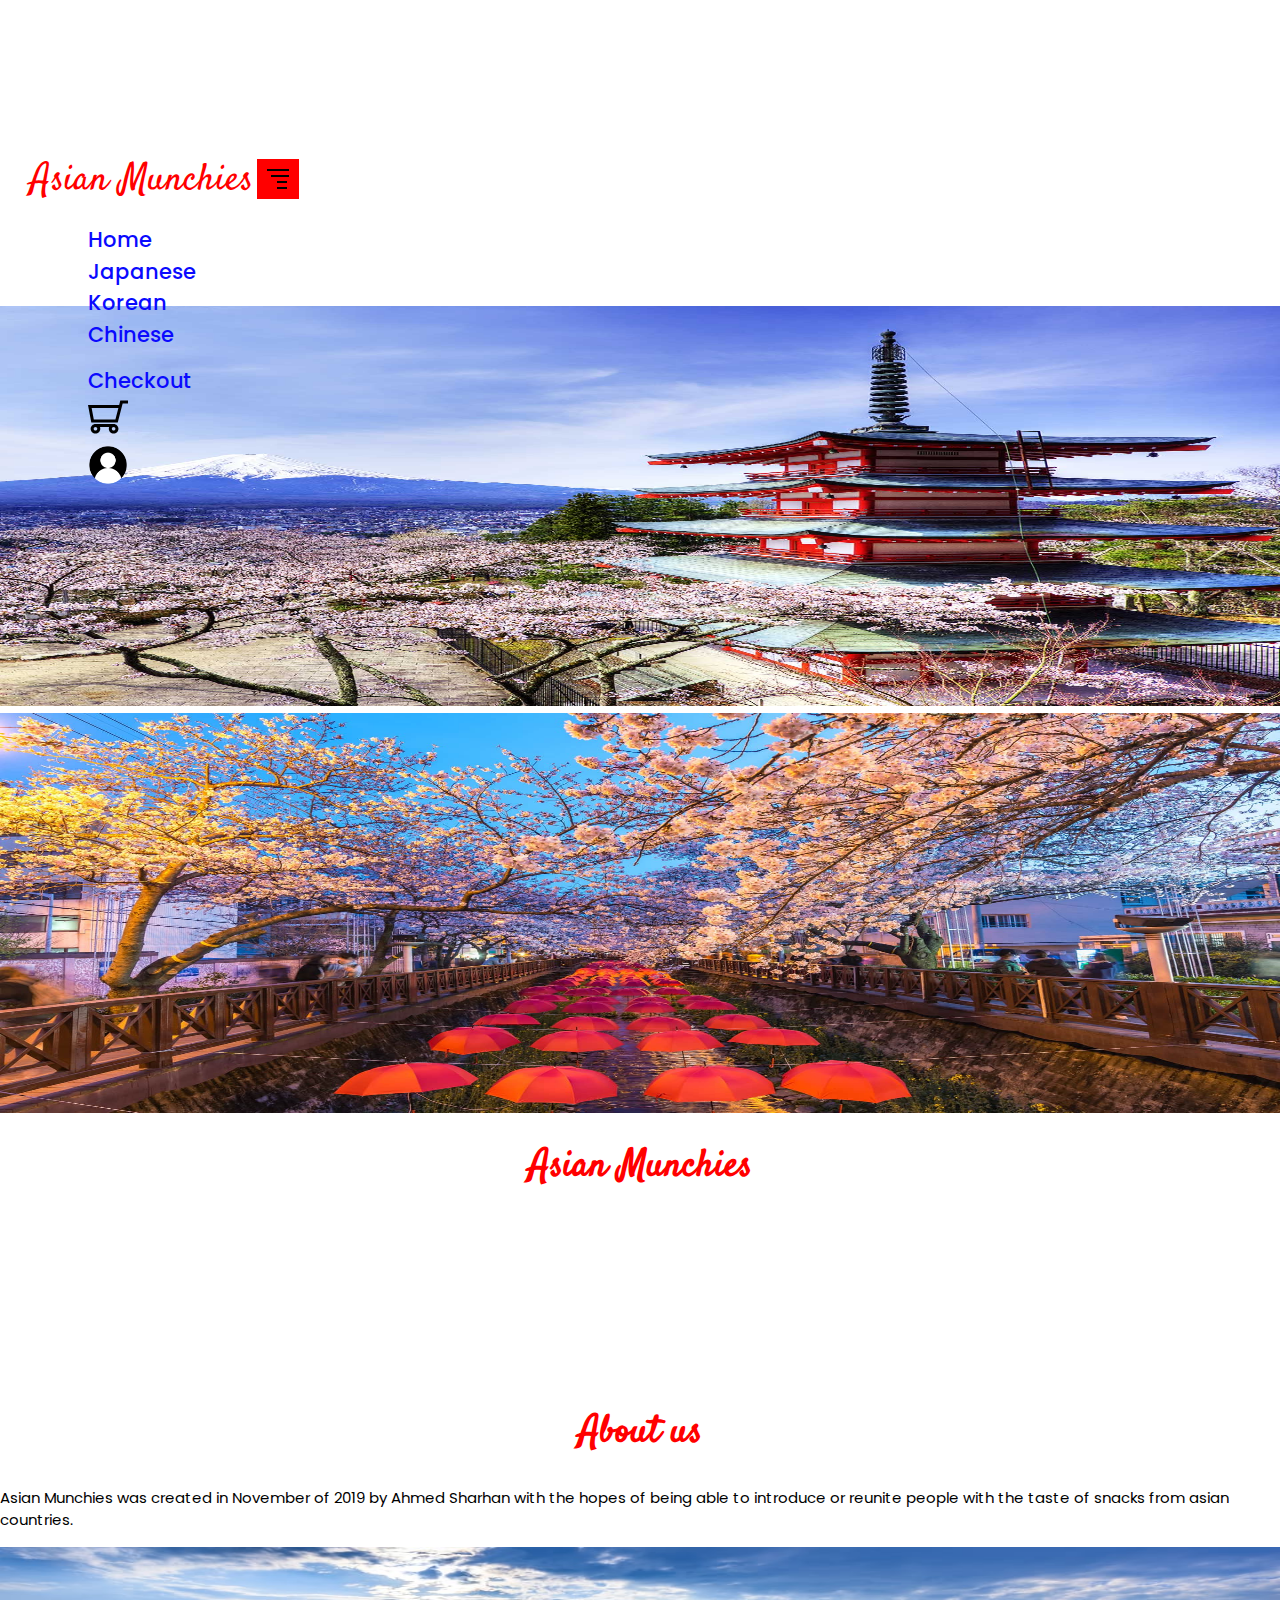
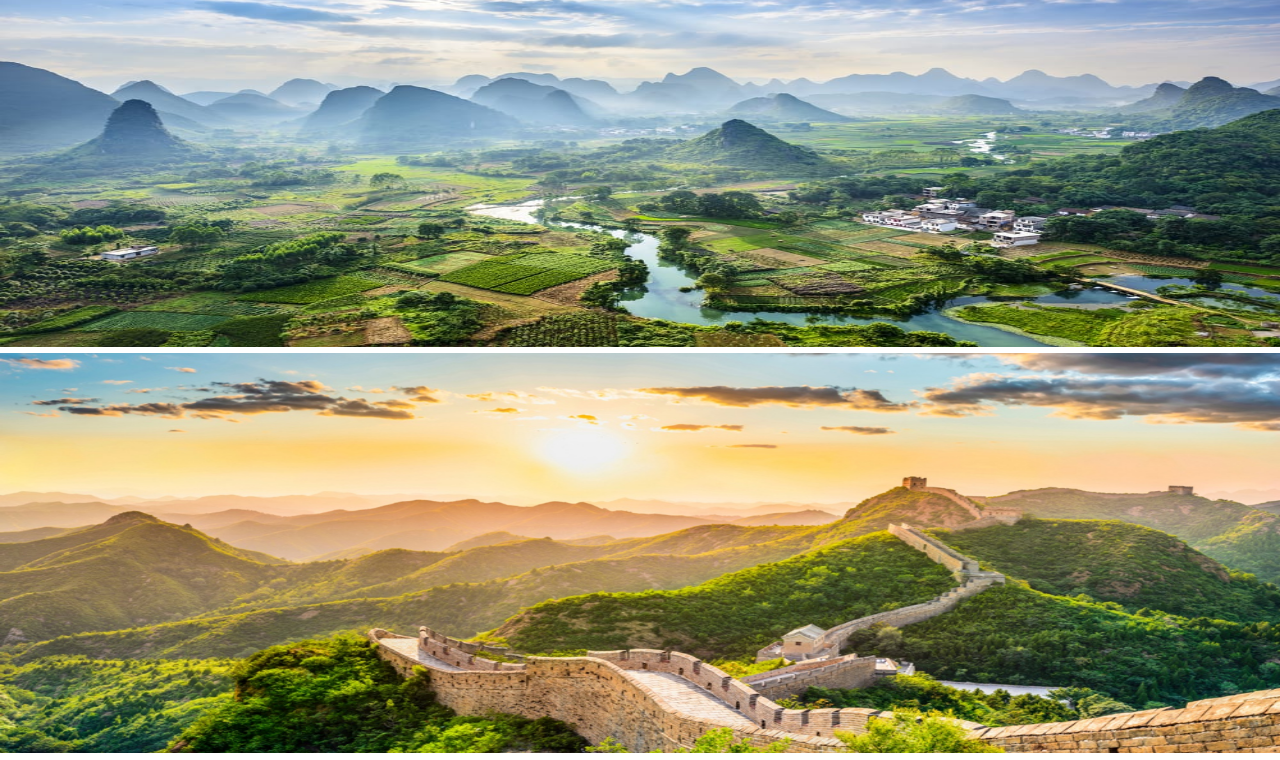
<file: index.html>
<!DOCTYPE html>
<html lang="en">

<head>
    <meta charset="utf-8">
    <meta http-equiv="X-UA-Compatible" content="IE=edge">
    <title>AsianMunchies</title>
    <meta name="description" content="">
    <meta name="viewport" content="width=device-width, initial-scale=1">
    <!-- CSS only Bootstrap -->
    <link href="https://cdn.jsdelivr.net/npm/bootstrap@5.2.2/dist/css/bootstrap.min.css" rel="stylesheet"
        integrity="sha384-Zenh87qX5JnK2Jl0vWa8Ck2rdkQ2Bzep5IDxbcnCeuOxjzrPF/et3URy9Bv1WTRi" crossorigin="anonymous">
    <!-- Navbar CSS Template -->
    <link rel="stylesheet" href="css/navTemplate.css">

    <!-- styles.css -->
    <link rel="stylesheet" href="css/styles.css">
</head>

<body>
    <!-- Created our Navbar with bootstrap -->
    <header class="header">
        <nav class="navbar navbar-expand-lg header-nav fixed-top">
            <div class="container-fluid">
                <!-- Second container with our logo and hamburger menu-->
                <a class="navbar-brand" href="#">Asian Munchies</a>
                <button class="navbar-toggler" type="button" data-bs-toggle="collapse"
                    data-bs-target="#navbarSupportedContent" aria-controls="navbarSupportedContent"
                    aria-expanded="false" aria-label="Toggle navigation">
                    <span class="navbar-toggler-icon"></span>
                    <span></span>
                    <span></span>
                    <span></span>
                </button>
                <div class="collapse navbar-collapse justify-content-between" id="navbarSupportedContent">
                    <!-- First container with home/snacks -->
                    <ul class="navbar-nav ms-auto mb-2 mb-lg-0 ">
                        <li class="nav-item">
                            <a class="nav-link" aria-current="page" href="#">Home</a>
                        </li>
                        <li class="nav-item">
                            <a class="nav-link" aria-current="page" href="japanese.html">Japanese</a>
                        </li>
                        <li class="nav-item">
                            <a class="nav-link" aria-current="page" href="korean.html">Korean</a>
                        </li>
                        <li class="nav-item">
                            <a class="nav-link" aria-current="page" href="chinese.html">Chinese</a>
                        </li>
                    </ul>
                    <!-- Third container with Checkout/cart/profile -->
                    <ul class="navbar-nav ms-auto mt-1">
                        <li class="nav-item">
                            <a class="nav-link" href="checkout.html">Checkout</a>
                        </li>
                        <li class="nav-item-cart">
                            <a class="nav-link" href="cart.html">
                                <img src="images/shopping-cart-outline.svg" width="40" alt="shopping-cart-outline">
                            </a>
                        </li>
                        <li class="nav-item dropdown">
                            <a class="nav-link dropdown" href="" id="navbarDropdown" role="button"
                                data-bs-toggle="dropdown" aria-expanded="false">
                                <img src="images/profile-pic-icon.png" width="40" alt="profile-icon">
                            </a>
                            <ul class="dropdown-menu dropdown-menu-lg-end" aria-labelledby="navbarDropdown">
                                <li><a class="dropdown-item" href="login.html">Login</a></li>
                                <li><a class="dropdown-item" href="register.html">Register</a></li>
                            </ul>
                    </ul>
                </div>
            </div>
        </nav>
    </header>

    <div class="container-fluid" id="home">
        <div class="row bg-dark">
            <div class="col-lg-3 col-6">
                <img class="img-fluid" src="images/Tokyo.jpg">
            </div>
            <div class="col-lg-3 col-6">
                <img class="img-fluid" src="images/Korea.jpg">
            </div>
            <div class="col-lg">
                <h1>Asian Munchies</h1>
                <p class="white">Are you a fan of snacking? Are you geting tired of the same everyday snacks? We bring you <span class="munchies">Asian Munchies</span>. We offer snacks from different asian countries, <br>such as:</p>
                <ul>
                    <li>Japan</li>
                    <li>Korea</li>
                    <li>China</li>
                </ul>
                <p class="white">So what are you waiting for? Go and explore some new flavors and who knows, you might just have a new favorite.</p>
            </div>
        </div>
        <div class="row bg-white">
            <div class="col-lg">
                <h1>About us</h1>
                <p class="black"><span class="munchies">Asian Munchies</span> was created in November of 2019 by Ahmed Sharhan with the hopes of being able to introduce or reunite people with the taste of snacks from asian countries. </p>
            </div>
            <div class="col-lg-3 col-6">
                <img class="img-fluid" src="images/China.jpg">
            </div>
            <div class="col-lg-3 col-6">
                <img class="img-fluid" src="images/China2.jpg">
            </div>
        </div>
    </div>

    <!-- JavaScript Bundle with Popper -->
    <script src="https://cdn.jsdelivr.net/npm/bootstrap@5.2.2/dist/js/bootstrap.bundle.min.js"
        integrity="sha384-OERcA2EqjJCMA+/3y+gxIOqMEjwtxJY7qPCqsdltbNJuaOe923+mo//f6V8Qbsw3"
        crossorigin="anonymous"></script>
</body>

</html>
</file>
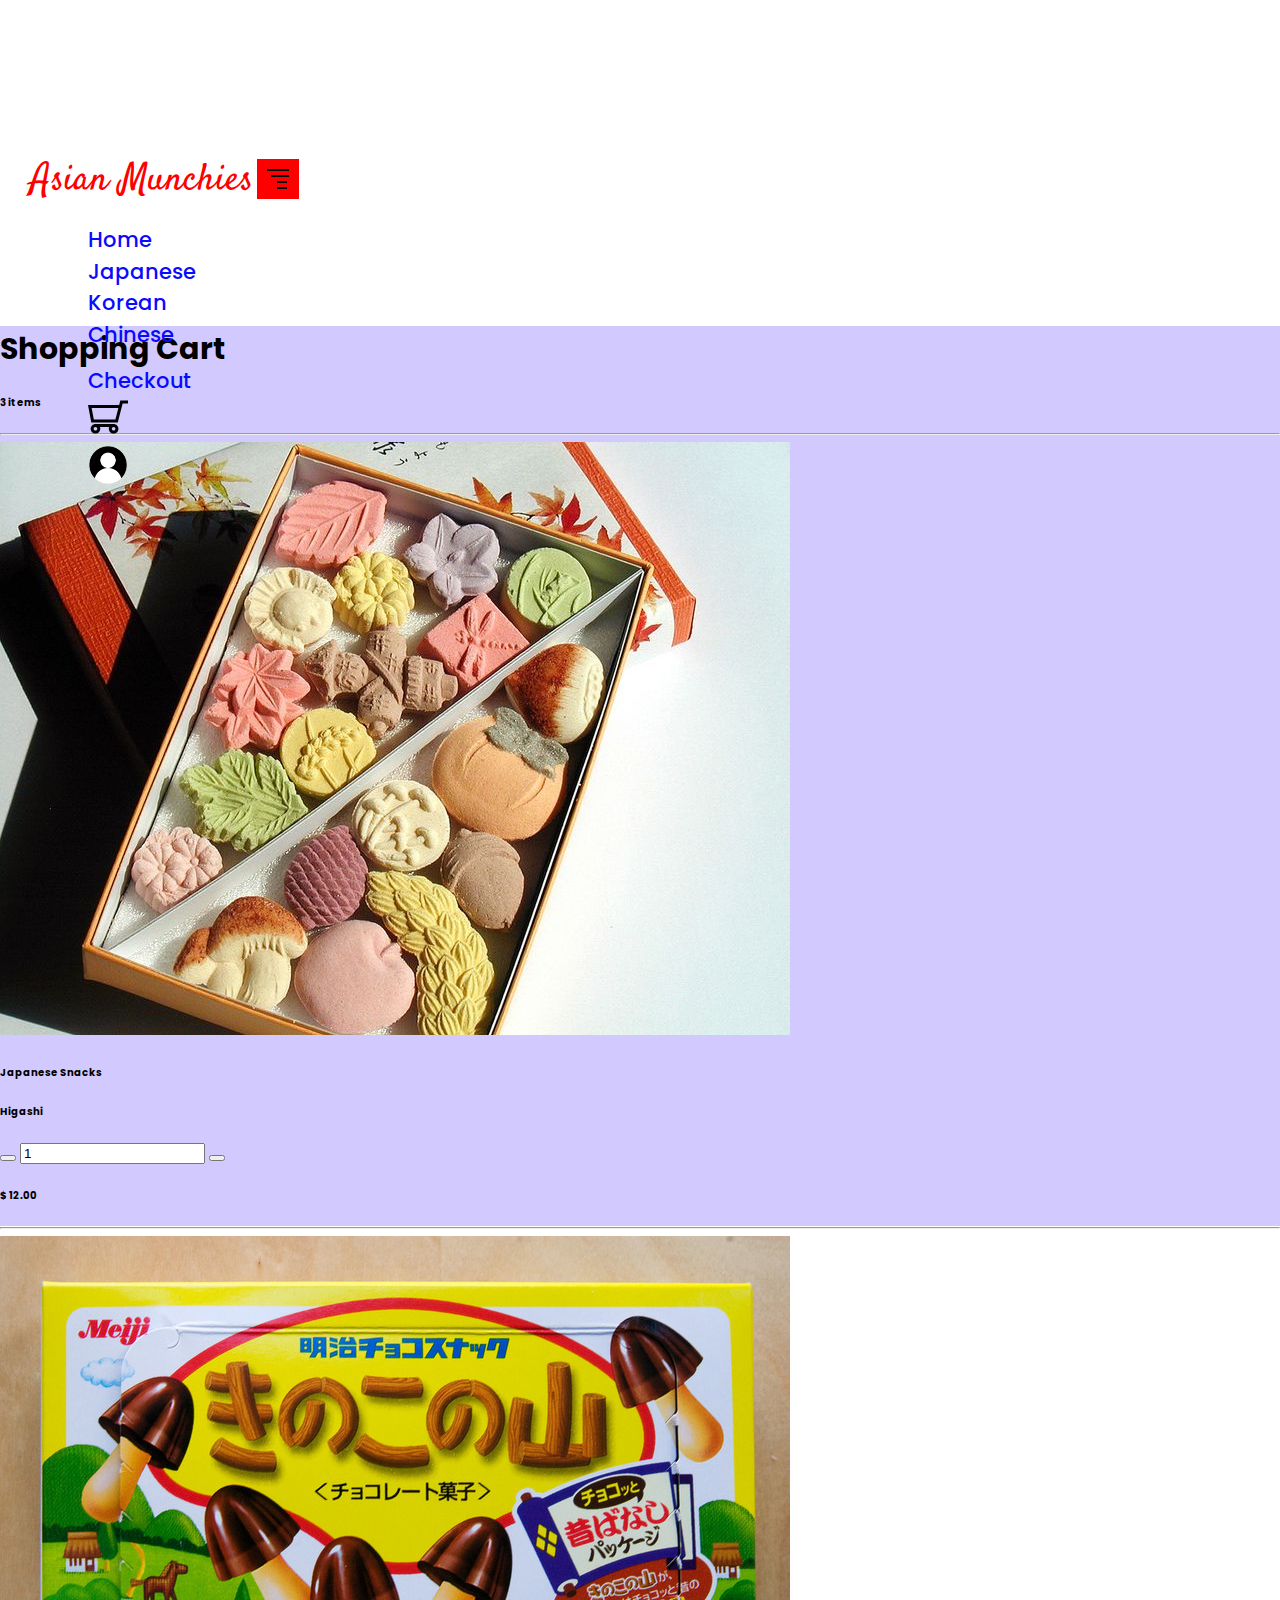
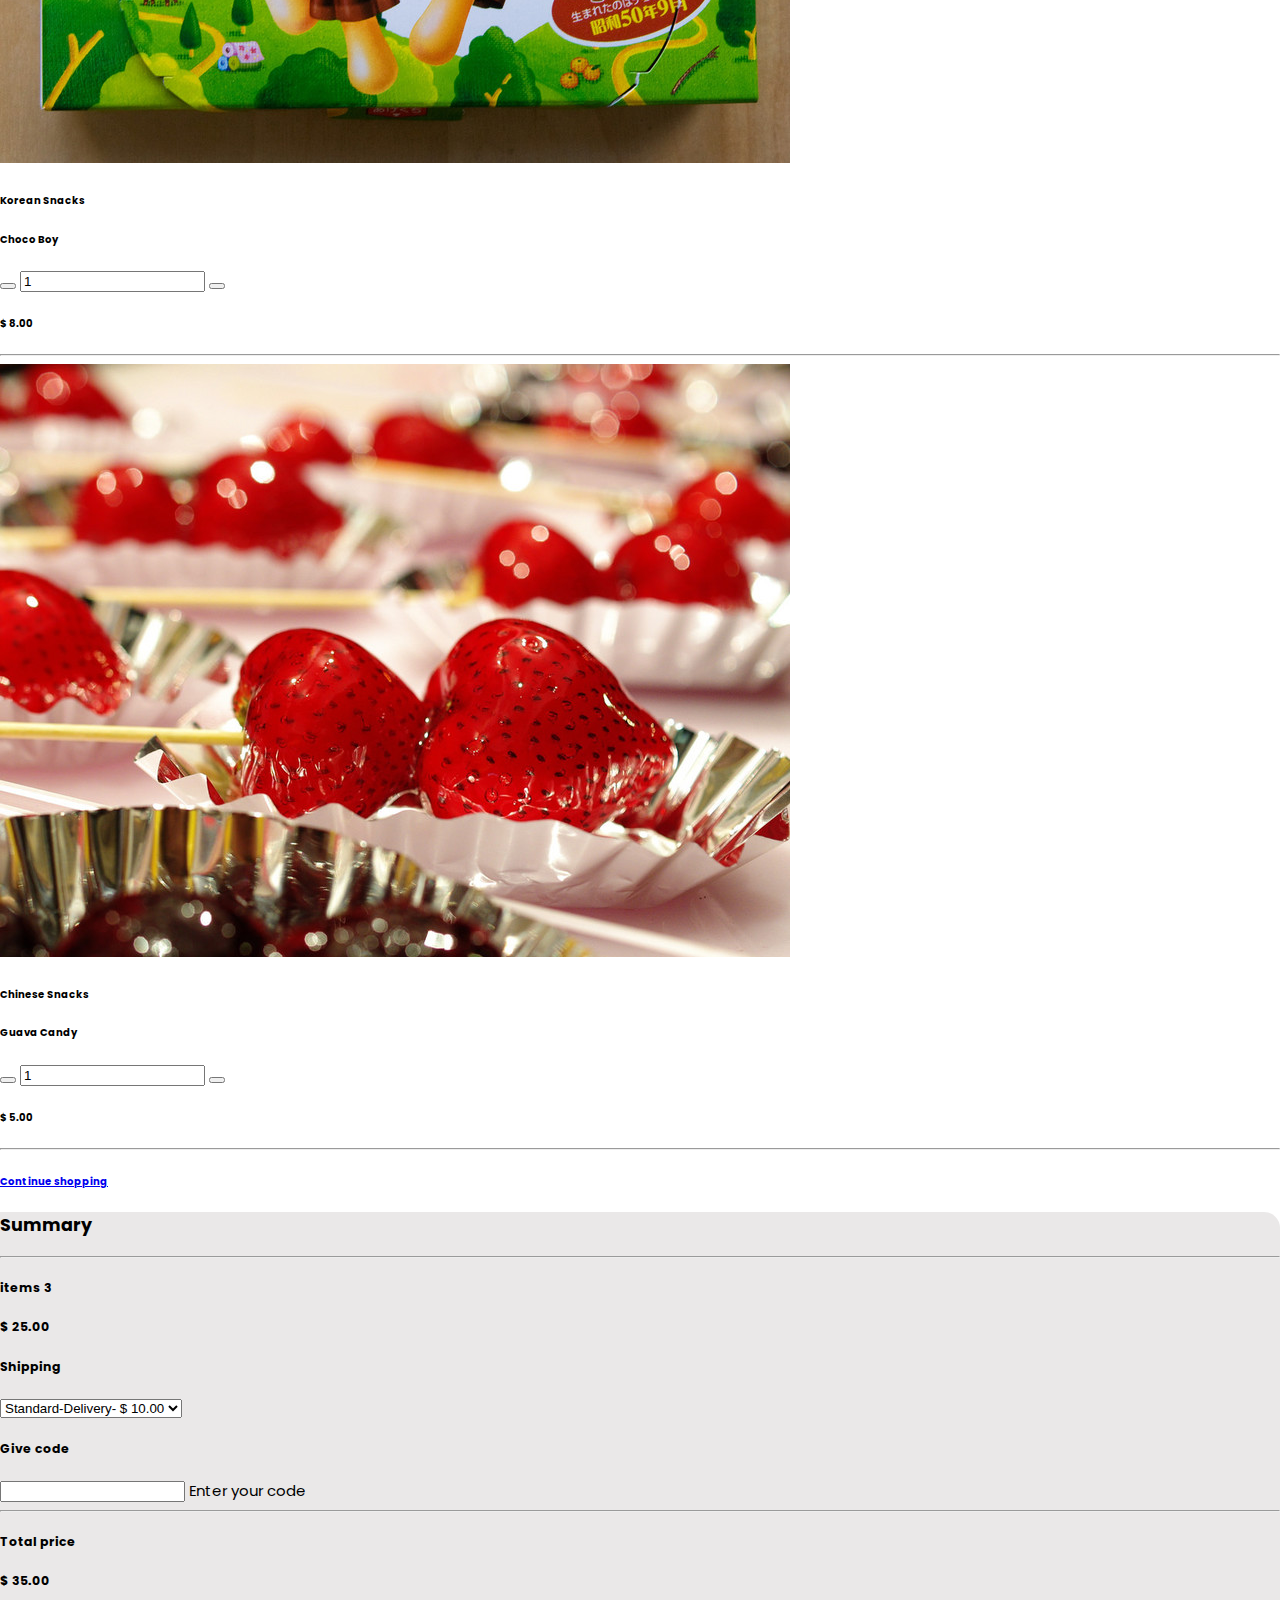
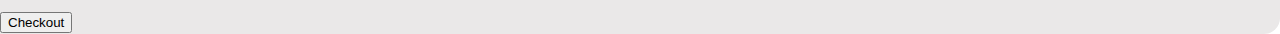
<file: cart.html>
<!DOCTYPE html>
<html lang="en">

<head>
    <meta charset="utf-8">
    <meta http-equiv="X-UA-Compatible" content="IE=edge">
    <title>AsianMunchies</title>
    <meta name="description" content="">
    <meta name="viewport" content="width=device-width, initial-scale=1">
    <!-- CSS only Bootstrap -->
    <link href="https://cdn.jsdelivr.net/npm/bootstrap@5.2.2/dist/css/bootstrap.min.css" rel="stylesheet"
        integrity="sha384-Zenh87qX5JnK2Jl0vWa8Ck2rdkQ2Bzep5IDxbcnCeuOxjzrPF/et3URy9Bv1WTRi" crossorigin="anonymous">
    <!-- Navbar CSS Template -->
    <link rel="stylesheet" href="css/navTemplate.css">

    <!-- styles.css -->
    <link rel="stylesheet" href="css/cart.css">
</head>

<body>
    <!-- Created our Navbar with bootstrap -->
    <header class="header">
        <nav class="navbar navbar-expand-lg header-nav fixed-top">
            <div class="container-fluid">
                <!-- Second container with our logo and hamburger menu-->
                <a class="navbar-brand" href="index.html">Asian Munchies</a>
                <button class="navbar-toggler" type="button" data-bs-toggle="collapse"
                    data-bs-target="#navbarSupportedContent" aria-controls="navbarSupportedContent"
                    aria-expanded="false" aria-label="Toggle navigation">
                    <span class="navbar-toggler-icon"></span>
                    <span></span>
                    <span></span>
                    <span></span>
                </button>
                <div class="collapse navbar-collapse justify-content-between" id="navbarSupportedContent">
                    <!-- First container with home/snacks -->
                    <ul class="navbar-nav ms-auto mb-2 mb-lg-0 ">
                        <li class="nav-item">
                            <a class="nav-link" aria-current="page" href="index.html">Home</a>
                        </li>
                        <li class="nav-item">
                            <a class="nav-link" aria-current="page" href="japanese.html">Japanese</a>
                        </li>
                        <li class="nav-item">
                            <a class="nav-link" aria-current="page" href="korean.html">Korean</a>
                        </li>
                        <li class="nav-item">
                            <a class="nav-link" aria-current="page" href="chinese.html">Chinese</a>
                        </li>
                    </ul>
                    <!-- Third container with Checkout/cart/profile -->
                    <ul class="navbar-nav ms-auto mt-1">
                        <li class="nav-item">
                            <a class="nav-link" href="checkout.html">Checkout</a>
                        </li>
                        <li class="nav-item-cart">
                            <a class="nav-link" href="cart.html">
                                <img src="images/shopping-cart-outline.svg" width="40" alt="shopping-cart-outline">
                            </a>
                        </li>
                        <li class="nav-item dropdown">
                            <a class="nav-link dropdown" href="" id="navbarDropdown" role="button"
                                data-bs-toggle="dropdown" aria-expanded="false">
                                <img src="images/profile-pic-icon.png" width="40" alt="profile-icon">
                            </a>
                            <ul class="dropdown-menu dropdown-menu-lg-end" aria-labelledby="navbarDropdown">
                                <li><a class="dropdown-item" href="login.html">Login</a></li>
                                <li><a class="dropdown-item" href="register.html">Register</a></li>
                            </ul>
                    </ul>
                </div>
            </div>
        </nav>
    </header>

    <section class="h-100 h-custom" style="background-color: #d2c9ff;">
        <div class="container py-5 h-100">
            <div class="row d-flex justify-content-center align-items-center h-100">
                <div class="col-12">
                    <div class="card card-registration card-registration-2" style="border-radius: 15px;">
                        <div class="card-body p-0">
                            <div class="row g-0">
                                <div class="col-lg-8">
                                    <div class="p-5">
                                        <div class="d-flex justify-content-between align-items-center mb-5">
                                            <h1 class="fw-bold mb-0 text-black">Shopping Cart</h1>
                                            <h6 class="mb-0 text-muted">3 items</h6>
                                        </div>
                                        <hr class="my-4">

                                        <div class="row mb-4 d-flex justify-content-between align-items-center">
                                            <div class="col-md-2 col-lg-2 col-xl-2">
                                                <img src="images/japanese_snacks/Higashi.jpg"
                                                    class="img-fluid rounded-3" alt="Higashi">
                                            </div>
                                            <div class="col-md-3 col-lg-3 col-xl-3">
                                                <h6 class="text-muted">Japanese Snacks</h6>
                                                <h6 class="text-black mb-0">Higashi</h6>
                                            </div>
                                            <div class="col-md-3 col-lg-3 col-xl-2 d-flex">
                                                <button class="btn btn-link px-2"
                                                    onclick="this.parentNode.querySelector('input[type=number]').stepDown()">
                                                    <i class="fas fa-minus"></i>
                                                </button>

                                                <input id="form1" min="0" name="quantity" value="1" type="number"
                                                    class="form-control form-control-sm" />

                                                <button class="btn btn-link px-2"
                                                    onclick="this.parentNode.querySelector('input[type=number]').stepUp()">
                                                    <i class="fas fa-plus"></i>
                                                </button>
                                            </div>
                                            <div class="col-md-3 col-lg-2 col-xl-2 offset-lg-1">
                                                <h6 class="mb-0">$ 12.00</h6>
                                            </div>
                                            <div class="col-md-1 col-lg-1 col-xl-1 text-end">
                                                <a href="#!" class="text-muted"><i class="fas fa-times"></i></a>
                                            </div>
                                        </div>

                                        <hr class="my-4">

                                        <div class="row mb-4 d-flex justify-content-between align-items-center">
                                            <div class="col-md-2 col-lg-2 col-xl-2">
                                                <img src="images/japanese_snacks/Kinoko-no-Yama-5617-15.jpg"
                                                    class="img-fluid rounded-3" alt="Kinoko no Yama">
                                            </div>
                                            <div class="col-md-3 col-lg-3 col-xl-3">
                                                <h6 class="text-muted">Korean Snacks</h6>
                                                <h6 class="text-black mb-0">Choco Boy</h6>
                                            </div>
                                            <div class="col-md-3 col-lg-3 col-xl-2 d-flex">
                                                <button class="btn btn-link px-2"
                                                    onclick="this.parentNode.querySelector('input[type=number]').stepDown()">
                                                    <i class="fas fa-minus"></i>
                                                </button>

                                                <input id="form1" min="0" name="quantity" value="1" type="number"
                                                    class="form-control form-control-sm" />

                                                <button class="btn btn-link px-2"
                                                    onclick="this.parentNode.querySelector('input[type=number]').stepUp()">
                                                    <i class="fas fa-plus"></i>
                                                </button>
                                            </div>
                                            <div class="col-md-3 col-lg-2 col-xl-2 offset-lg-1">
                                                <h6 class="mb-0">$ 8.00</h6>
                                            </div>
                                            <div class="col-md-1 col-lg-1 col-xl-1 text-end">
                                                <a href="#!" class="text-muted"><i class="fas fa-times"></i></a>
                                            </div>
                                        </div>

                                        <hr class="my-4">

                                        <div class="row mb-4 d-flex justify-content-between align-items-center">
                                            <div class="col-md-2 col-lg-2 col-xl-2">
                                                <img src="images/japanese_snacks/Ichigo Ame.jpg"
                                                    class="img-fluid rounded-3" alt="Ichigo Ame">
                                            </div>
                                            <div class="col-md-3 col-lg-3 col-xl-3">
                                                <h6 class="text-muted">Chinese Snacks</h6>
                                                <h6 class="text-black mb-0">Guava Candy</h6>
                                            </div>
                                            <div class="col-md-3 col-lg-3 col-xl-2 d-flex">
                                                <button class="btn btn-link px-2"
                                                    onclick="this.parentNode.querySelector('input[type=number]').stepDown()">
                                                    <i class="fas fa-minus"></i>
                                                </button>

                                                <input id="form1" min="0" name="quantity" value="1" type="number"
                                                    class="form-control form-control-sm" />

                                                <button class="btn btn-link px-2"
                                                    onclick="this.parentNode.querySelector('input[type=number]').stepUp()">
                                                    <i class="fas fa-plus"></i>
                                                </button>
                                            </div>
                                            <div class="col-md-3 col-lg-2 col-xl-2 offset-lg-1">
                                                <h6 class="mb-0">$ 5.00</h6>
                                            </div>
                                            <div class="col-md-1 col-lg-1 col-xl-1 text-end">
                                                <a href="#!" class="text-muted"><i class="fas fa-times"></i></a>
                                            </div>
                                        </div>

                                        <hr class="my-4">

                                        <div class="pt-5">
                                            <h6 class="mb-0"><a href="japanese.html" class="text-body"><i
                                                        class="fas fa-long-arrow-alt-left me-2"></i>Continue
                                                    shopping</a></h6>
                                        </div>
                                    </div>
                                </div>
                                <div class="col-lg-4 bg-grey">
                                    <div class="p-5">
                                        <h3 class="fw-bold mb-5 mt-2 pt-1">Summary</h3>
                                        <hr class="my-4">

                                        <div class="d-flex justify-content-between mb-4">
                                            <h5 class="text-uppercase">items 3</h5>
                                            <h5>$ 25.00</h5>
                                        </div>

                                        <h5 class="text-uppercase mb-3">Shipping</h5>

                                        <div class="mb-4 pb-2">
                                            <select class="select">
                                                <option value="1">Standard-Delivery- $ 10.00</option>
                                                <option value="2">Two</option>
                                                <option value="3">Three</option>
                                                <option value="4">Four</option>
                                            </select>
                                        </div>

                                        <h5 class="text-uppercase mb-3">Give code</h5>

                                        <div class="mb-5">
                                            <div class="form-outline">
                                                <input type="text" id="form3Examplea2"
                                                    class="form-control form-control-lg" />
                                                <label class="form-label" for="form3Examplea2">Enter your code</label>
                                            </div>
                                        </div>

                                        <hr class="my-4">

                                        <div class="d-flex justify-content-between mb-5">
                                            <h5 class="text-uppercase">Total price</h5>
                                            <h5>$ 35.00</h5>
                                        </div>

                                        <a href="checkout.html"><button type="button"
                                                class="btn btn-dark btn-block btn-lg"
                                                data-bs-ripple-color="dark">Checkout</button></a>

                                    </div>
                                </div>
                            </div>
                        </div>
                    </div>
                </div>
            </div>
        </div>
    </section>
    <!-- JavaScript Bundle with Popper -->
    <script src="https://cdn.jsdelivr.net/npm/bootstrap@5.2.2/dist/js/bootstrap.bundle.min.js"
        integrity="sha384-OERcA2EqjJCMA+/3y+gxIOqMEjwtxJY7qPCqsdltbNJuaOe923+mo//f6V8Qbsw3"
        crossorigin="anonymous"></script>
</body>

</html>
</file>
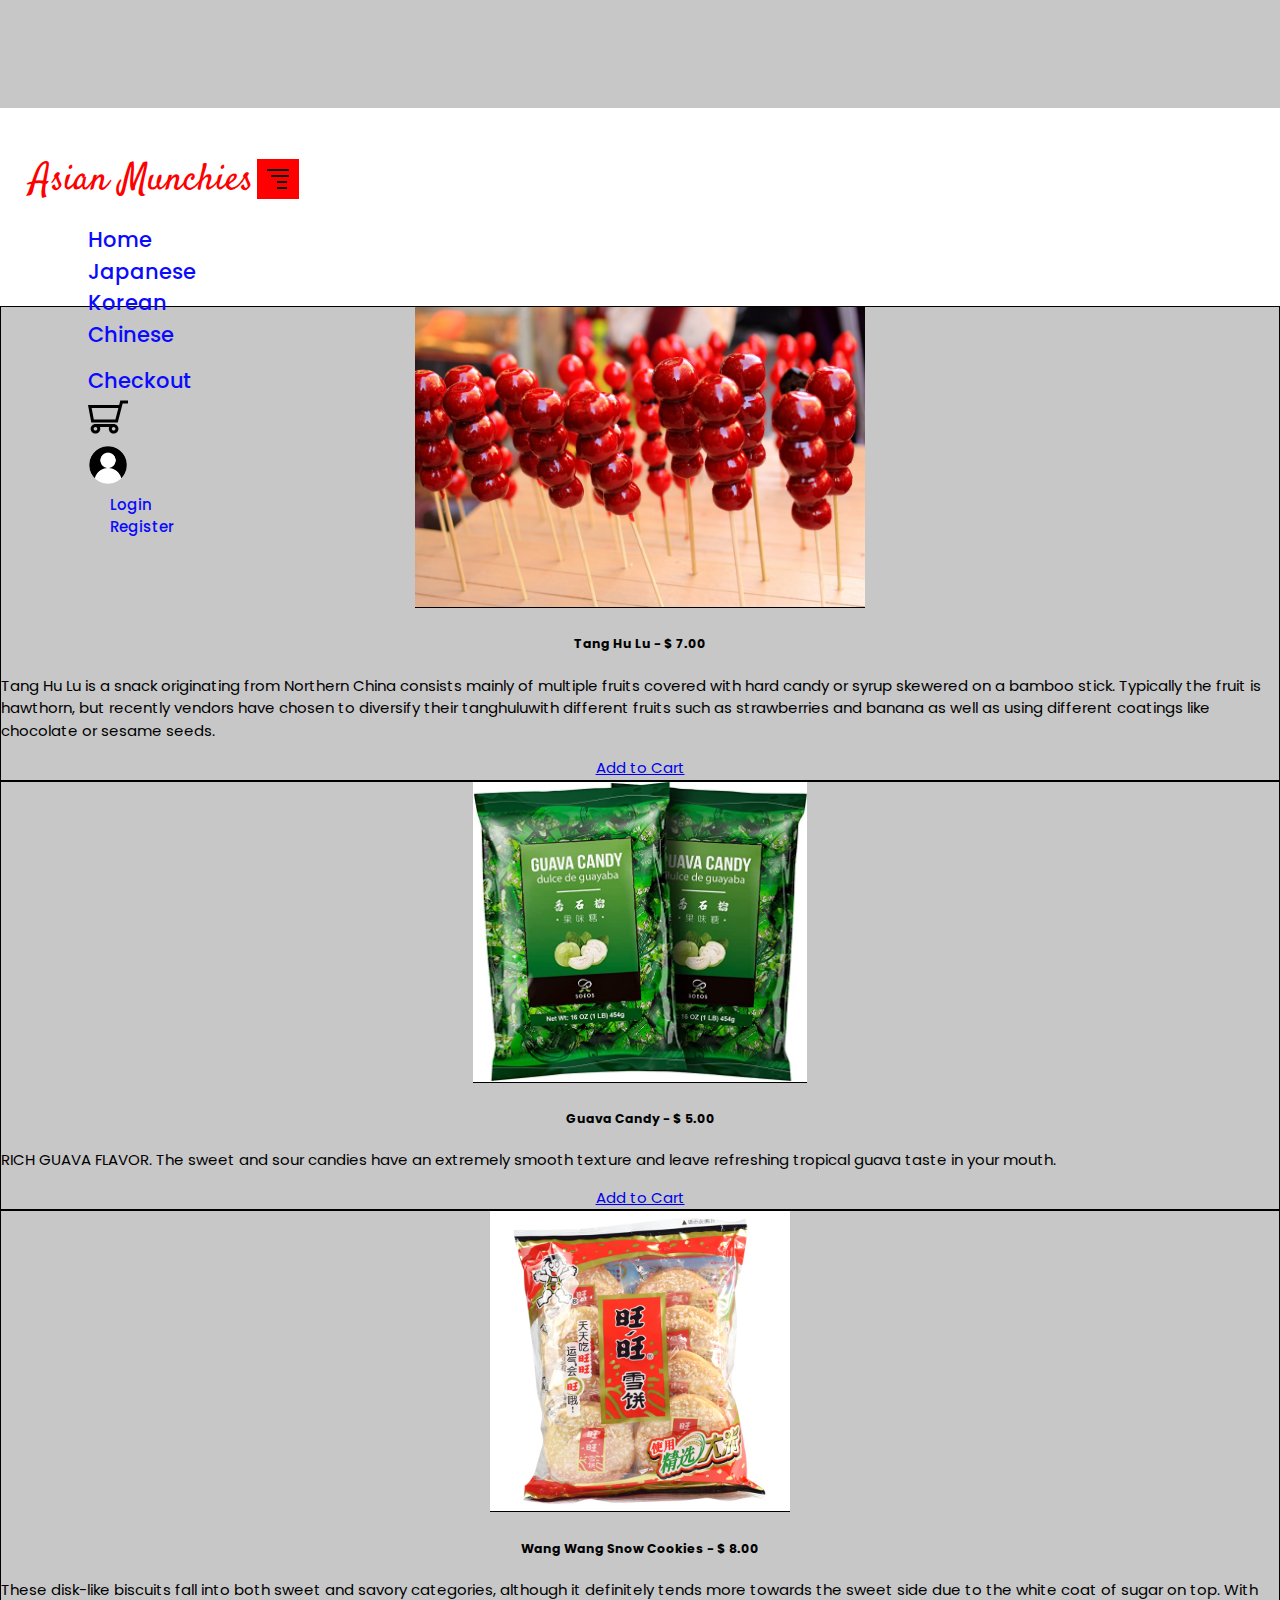
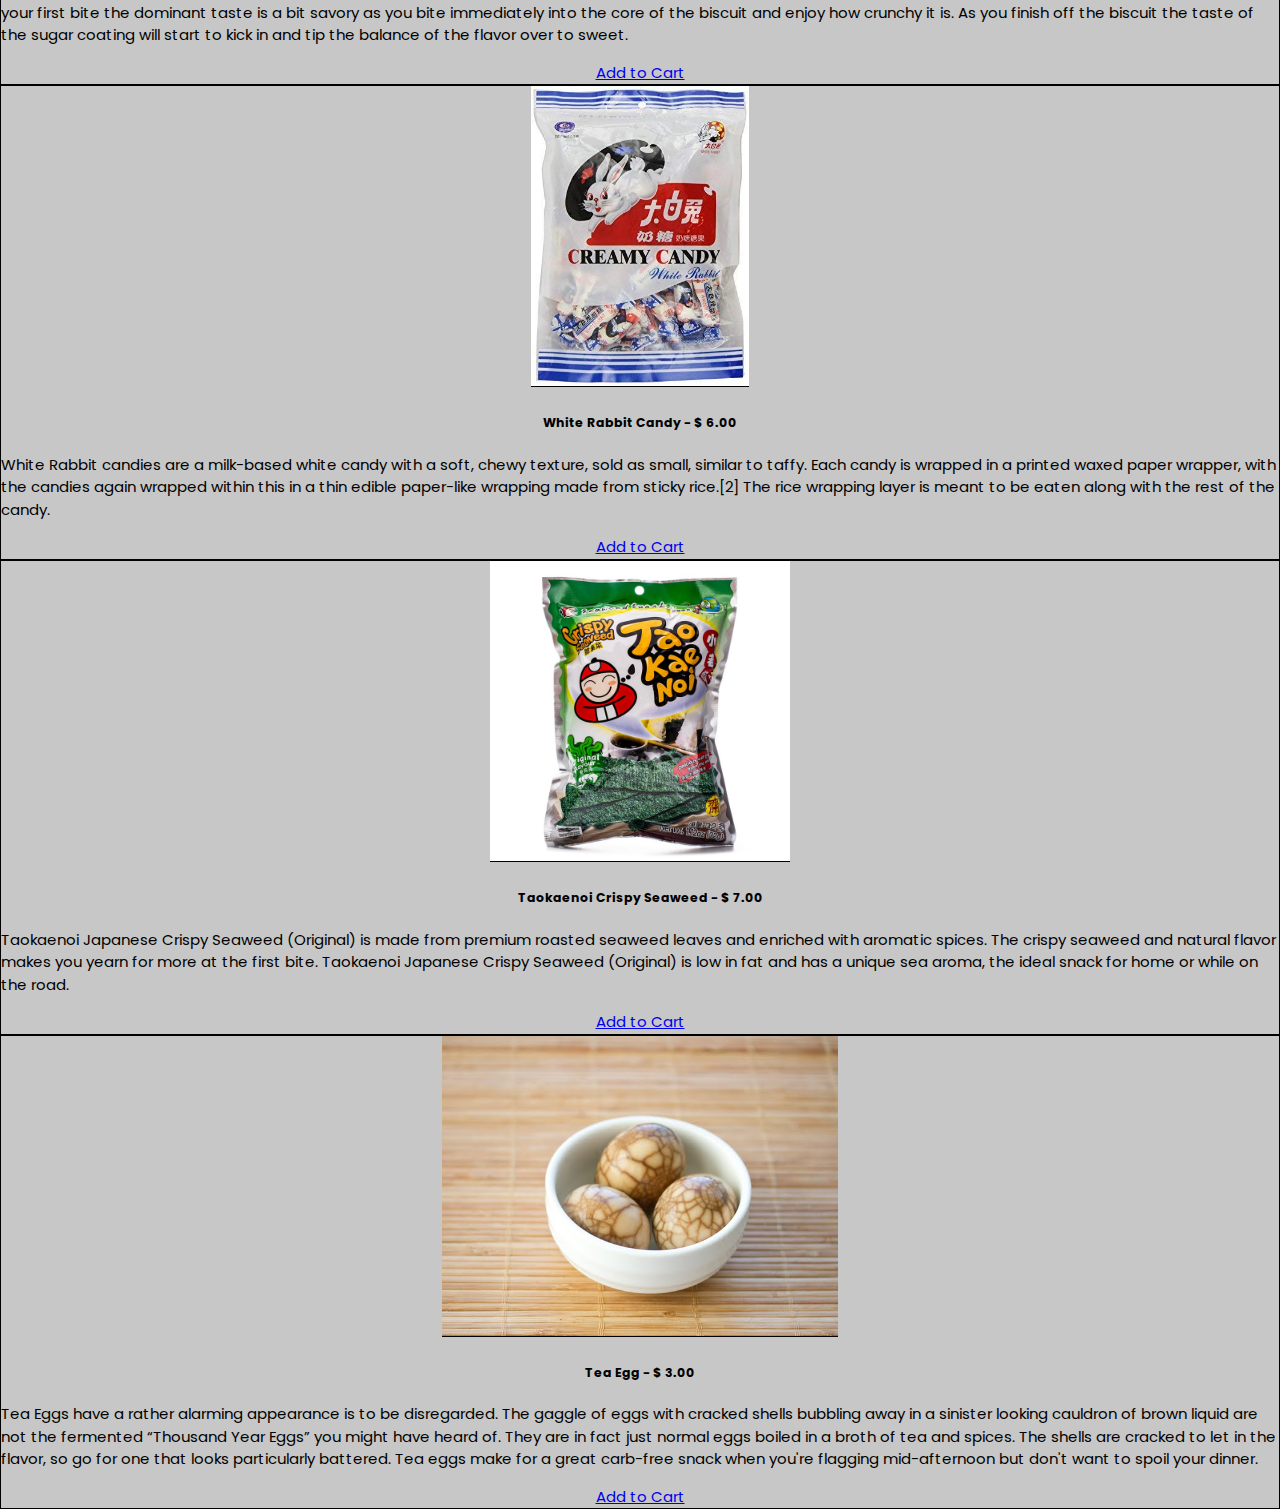
<file: chinese.html>
<!DOCTYPE html>
<html lang="en">

<head>
    <meta charset="utf-8">
    <meta http-equiv="X-UA-Compatible" content="IE=edge">
    <title>AsianMunchies</title>
    <meta name="description" content="">
    <meta name="viewport" content="width=device-width, initial-scale=1">
    <!-- CSS only Bootstrap -->
    <link href="https://cdn.jsdelivr.net/npm/bootstrap@5.2.2/dist/css/bootstrap.min.css" rel="stylesheet"
        integrity="sha384-Zenh87qX5JnK2Jl0vWa8Ck2rdkQ2Bzep5IDxbcnCeuOxjzrPF/et3URy9Bv1WTRi" crossorigin="anonymous">
    <!-- Navbar CSS Template -->
    <link rel="stylesheet" href="css/navTemplate.css">

    <!-- styles.css -->
    <link rel="stylesheet" href="css/products.css">
</head>

<body>
    <!-- Created our Navbar with bootstrap -->
    <header class="header">
        <nav class="navbar navbar-expand-lg header-nav fixed-top">
            <div class="container-fluid">
                <!-- Second container with our logo and hamburger menu-->
                <a class="navbar-brand" href="index.html">Asian Munchies</a>
                <button class="navbar-toggler" type="button" data-bs-toggle="collapse"
                    data-bs-target="#navbarSupportedContent" aria-controls="navbarSupportedContent"
                    aria-expanded="false" aria-label="Toggle navigation">
                    <span class="navbar-toggler-icon"></span>
                    <span></span>
                    <span></span>
                    <span></span>
                </button>
                <div class="collapse navbar-collapse justify-content-between" id="navbarSupportedContent">
                    <!-- First container with home/snacks -->
                    <ul class="navbar-nav ms-auto mb-2 mb-lg-0 ">
                        <li class="nav-item">
                            <a class="nav-link" aria-current="page" href="index.html">Home</a>
                        </li>
                        <li class="nav-item">
                            <a class="nav-link" aria-current="page" href="japanese.html">Japanese</a>
                        </li>
                        <li class="nav-item">
                            <a class="nav-link" aria-current="page" href="korean.html">Korean</a>
                        </li>
                        <li class="nav-item">
                            <a class="nav-link" aria-current="page" href="chinese.html">Chinese</a>
                        </li>
                    </ul>
                    <!-- Third container with Checkout/cart/profile -->
                    <ul class="navbar-nav ms-auto mt-1">
                        <li class="nav-item">
                            <a class="nav-link" href="checkout.html">Checkout</a>
                        </li>
                        <li class="nav-item-cart">
                            <a class="nav-link" href="cart.html">
                                <img src="images/shopping-cart-outline.svg" width="40" alt="shopping-cart-outline">
                            </a>
                        </li>
                        <li class="nav-item dropdown">
                            <a class="nav-link dropdown" href="" id="navbarDropdown" role="button"
                                data-bs-toggle="dropdown" aria-expanded="false">
                                <img src="images/profile-pic-icon.png" width="40" alt="profile-icon">
                            </a>
                            <ul class="dropdown-menu dropdown-menu-lg-end" aria-labelledby="navbarDropdown">
                                <li><a class="dropdown-item" href="login.html">Login</a></li>
                                <li><a class="dropdown-item" href="register.html">Register</a></li>
                            </ul>
                    </ul>
                </div>
            </div>
        </nav>
    </header>

    <div class="container">
        <div class="row row-cols-1 row-cols-md-3 g-4">

            <div class="col">
                <div class="card h-100">
                    <img src="images/chinese_snacks/Tang Hu Lu.jpg" class="card-img-top" alt="Tang Hu Lu">
                    <div class="card-body">
                        <h5 class="card-title">Tang Hu Lu - $ 7.00</h5>
                        <p class="card-text">Tang Hu Lu is a snack originating from Northern China consists mainly of
                            multiple fruits covered with hard candy or syrup skewered on a bamboo stick. Typically the
                            fruit is hawthorn, but recently vendors have chosen to diversify their tanghuluwith
                            different fruits such as strawberries and banana as well as using different coatings like
                            chocolate or sesame seeds. </p>
                        <a href="#" class="btn btn-primary">Add to Cart</a>
                    </div>
                </div>
            </div>
            <div class="col">
                <div class="card h-100">
                    <img src="images/chinese_snacks/Guava candy.jpg" class="card-img-top" alt="Guava Candy">
                    <div class="card-body">
                        <h5 class="card-title">Guava Candy - $ 5.00</h5>
                        <p class="card-text">RICH GUAVA FLAVOR. The sweet and sour candies have an extremely smooth texture and leave refreshing tropical guava taste in your mouth.</p>
                        <a href="#" class="btn btn-primary">Add to Cart</a>
                    </div>
                </div>
            </div>
            <div class="col">
                <div class="card h-100">
                    <img src="images/chinese_snacks/Wang Wang Snow Cookies.jpg" class="card-img-top"
                        alt="WANG WANG SNOW COOKIES">
                    <div class="card-body">
                        <h5 class="card-title">Wang Wang Snow Cookies - $ 8.00</h5>
                        <p class="card-text">These disk-like biscuits fall into both sweet and savory categories,
                            although it definitely tends more towards the sweet side due to the white coat of sugar on
                            top. With your first bite the dominant taste is a bit savory as you bite immediately into
                            the core of the biscuit and enjoy how crunchy it is. As you finish off the biscuit the taste
                            of the sugar coating will start to kick in and tip the balance of the flavor over to sweet.
                        </p>
                        <a href="#" class="btn btn-primary">Add to Cart</a>
                    </div>
                </div>
            </div>
            <div class="col">
                <div class="card h-100">
                    <img src="images/chinese_snacks/Whte Rabbit Candy.jpg" class="card-img-top"
                        alt="White Rabbit candy">
                    <div class="card-body">
                        <h5 class="card-title">White Rabbit Candy - $ 6.00</h5>
                        <p class="card-text">White Rabbit candies are a milk-based white candy with a soft, chewy
                            texture, sold as small, similar to taffy. Each candy is wrapped in a printed waxed paper
                            wrapper, with the candies again wrapped within this in a thin edible paper-like wrapping
                            made from sticky rice.[2] The rice wrapping layer is meant to be eaten along with the rest of the candy.</p>
                        <a href="#" class="btn btn-primary">Add to Cart</a>
                    </div>
                </div>
            </div>
            <div class="col">
                <div class="card h-100">
                    <img src="images/chinese_snacks/Tae Kae Noi.jpg" class="card-img-top"
                        alt="Taokaenoi Crispy Seaweed">
                    <div class="card-body">
                        <h5 class="card-title">Taokaenoi Crispy Seaweed - $ 7.00</h5>
                        <p class="card-text">Taokaenoi Japanese Crispy Seaweed (Original) is made from premium roasted
                            seaweed leaves and enriched with aromatic spices. The crispy seaweed and natural flavor
                            makes you yearn for more at the first bite. Taokaenoi Japanese Crispy Seaweed (Original) is
                            low in fat and has a unique sea aroma, the ideal snack for home or while on the road.</p>
                        <a href="#" class="btn btn-primary">Add to Cart</a>
                    </div>
                </div>
            </div>
            <div class="col">
                <div class="card h-100">
                    <img src="images/chinese_snacks/Tea Egg.jpg" class="card-img-top" alt="Tea Egg">
                    <div class="card-body">
                        <h5 class="card-title">Tea Egg - $ 3.00</h5>
                        <p class="card-text">
                            Tea Eggs have a rather alarming appearance is to be disregarded. The gaggle of eggs with
                            cracked shells bubbling away in a sinister looking cauldron of brown liquid are not the
                            fermented “Thousand Year Eggs” you might have heard of. They are in fact just normal eggs
                            boiled in a broth of tea and spices. The shells are cracked to let in the flavor, so go for
                            one that looks particularly battered. Tea eggs make for a great carb-free snack when you're
                            flagging mid-afternoon but don't want to spoil your dinner.</p>
                        <a href="#" class="btn btn-primary">Add to Cart</a>
                    </div>
                </div>
            </div>
        </div>
    </div>

    <!-- JavaScript Bundle with Popper -->
    <script src="https://cdn.jsdelivr.net/npm/bootstrap@5.2.2/dist/js/bootstrap.bundle.min.js"
        integrity="sha384-OERcA2EqjJCMA+/3y+gxIOqMEjwtxJY7qPCqsdltbNJuaOe923+mo//f6V8Qbsw3"
        crossorigin="anonymous"></script>
</body>

</html>
</file>
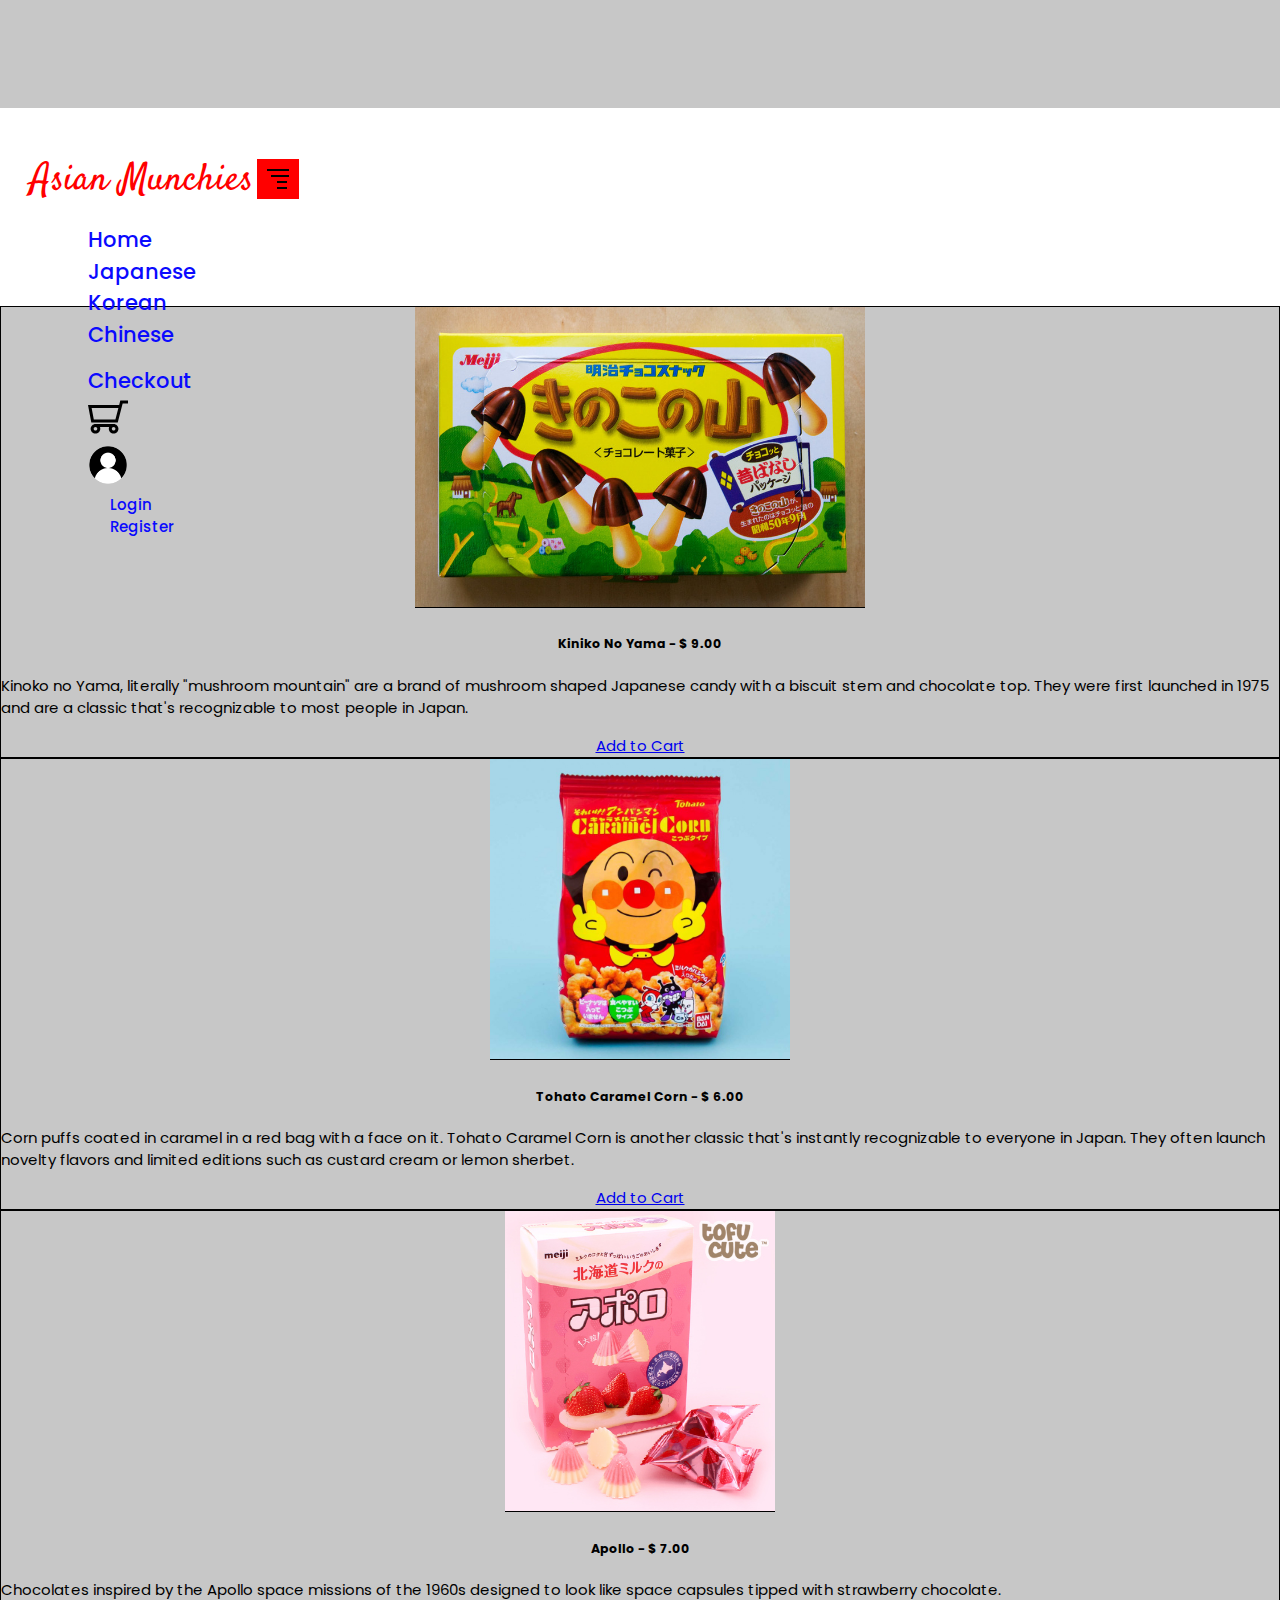
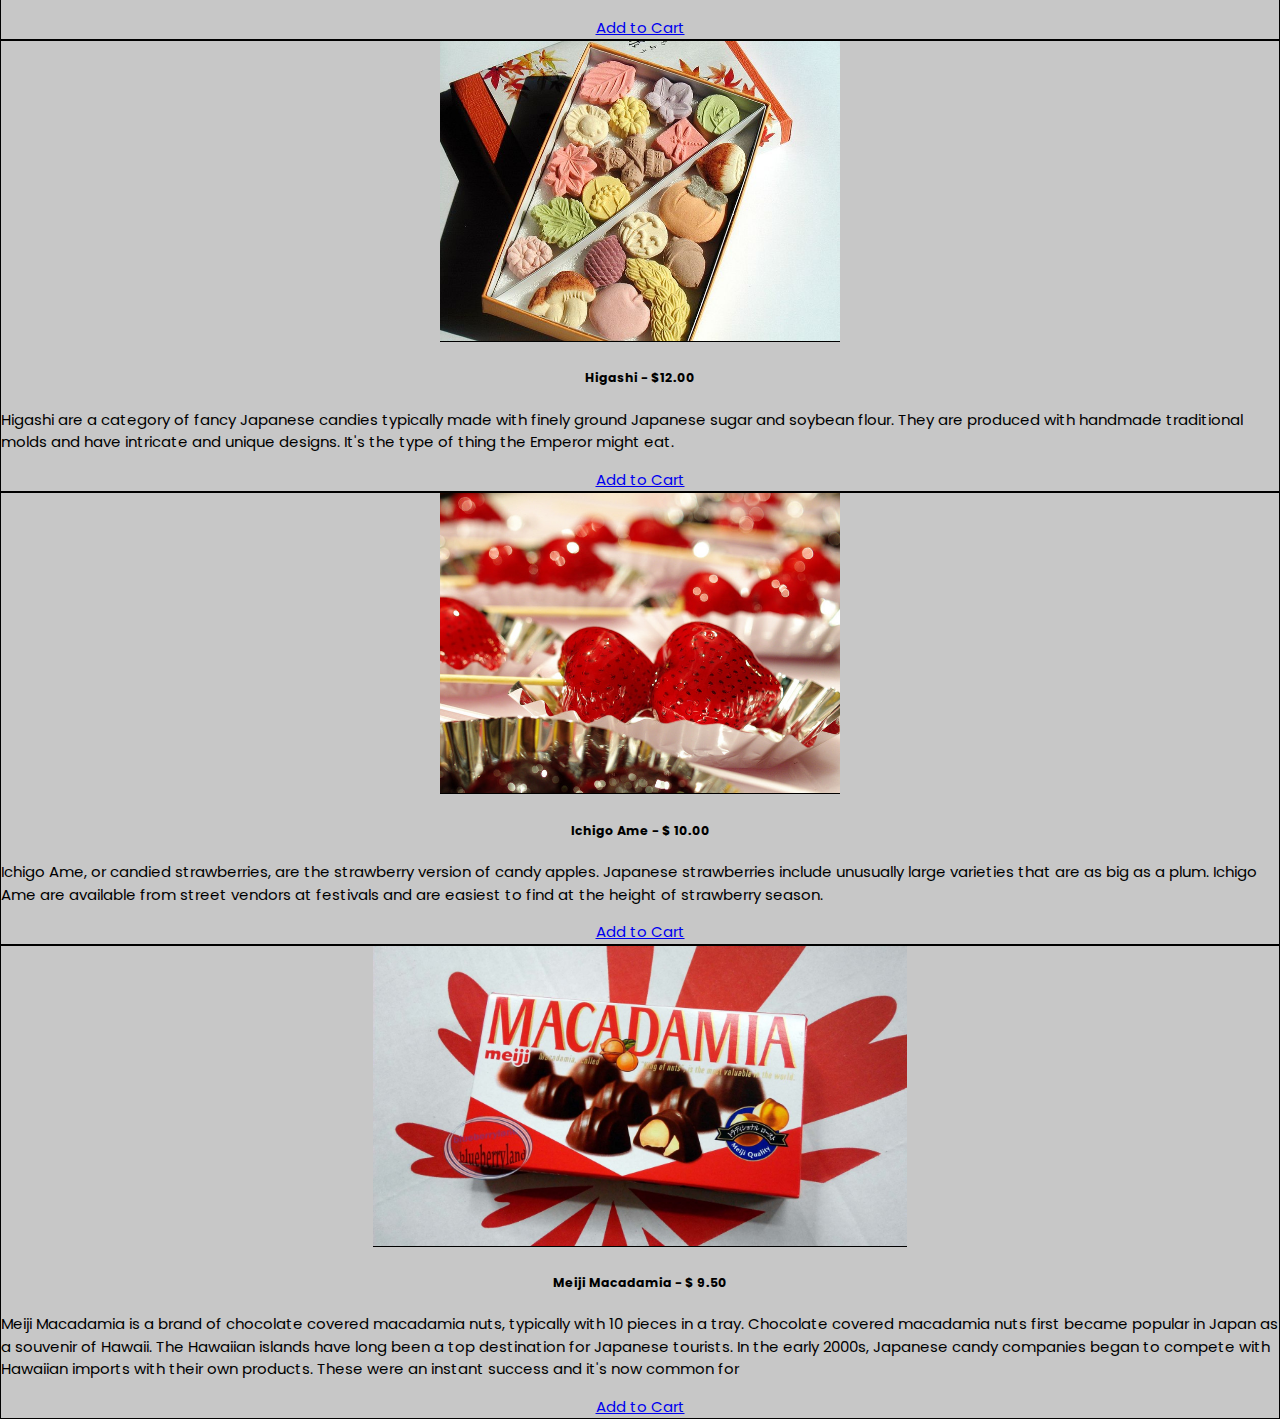
<file: japanese.html>
<!DOCTYPE html>
<html lang="en">

<head>
    <meta charset="utf-8">
    <meta http-equiv="X-UA-Compatible" content="IE=edge">
    <title>AsianMunchies</title>
    <meta name="description" content="">
    <meta name="viewport" content="width=device-width, initial-scale=1">
    <!-- CSS only Bootstrap -->
    <link href="https://cdn.jsdelivr.net/npm/bootstrap@5.2.2/dist/css/bootstrap.min.css" rel="stylesheet"
        integrity="sha384-Zenh87qX5JnK2Jl0vWa8Ck2rdkQ2Bzep5IDxbcnCeuOxjzrPF/et3URy9Bv1WTRi" crossorigin="anonymous">
    <!-- Navbar CSS Template -->
    <link rel="stylesheet" href="css/navTemplate.css">

    <!-- styles.css -->
    <link rel="stylesheet" href="css/products.css">
</head>

<body>
    <!-- Created our Navbar with bootstrap -->
    <header class="header">
        <nav class="navbar navbar-expand-lg header-nav fixed-top">
            <div class="container-fluid">
                <!-- Second container with our logo and hamburger menu-->
                <a class="navbar-brand" href="index.html">Asian Munchies</a>
                <button class="navbar-toggler" type="button" data-bs-toggle="collapse"
                    data-bs-target="#navbarSupportedContent" aria-controls="navbarSupportedContent"
                    aria-expanded="false" aria-label="Toggle navigation">
                    <span class="navbar-toggler-icon"></span>
                    <span></span>
                    <span></span>
                    <span></span>
                </button>
                <div class="collapse navbar-collapse justify-content-between" id="navbarSupportedContent">
                    <!-- First container with home/snacks -->
                    <ul class="navbar-nav ms-auto mb-2 mb-lg-0 ">
                        <li class="nav-item">
                            <a class="nav-link" aria-current="page" href="index.html">Home</a>
                        </li>
                        <li class="nav-item">
                            <a class="nav-link" aria-current="page" href="japanese.html">Japanese</a>
                        </li>
                        <li class="nav-item">
                            <a class="nav-link" aria-current="page" href="korean.html">Korean</a>
                        </li>
                        <li class="nav-item">
                            <a class="nav-link" aria-current="page" href="chinese.html">Chinese</a>
                        </li>
                    </ul>
                    <!-- Third container with Checkout/cart/profile -->
                    <ul class="navbar-nav ms-auto mt-1">
                        <li class="nav-item">
                            <a class="nav-link" href="checkout.html">Checkout</a>
                        </li>
                        <li class="nav-item-cart">
                            <a class="nav-link" href="cart.html">
                                <img src="images/shopping-cart-outline.svg" width="40" alt="shopping-cart-outline">
                            </a>
                        </li>
                        <li class="nav-item dropdown">
                            <a class="nav-link dropdown" href="" id="navbarDropdown" role="button"
                                data-bs-toggle="dropdown" aria-expanded="false">
                                <img src="images/profile-pic-icon.png" width="40" alt="profile-icon">
                            </a>
                            <ul class="dropdown-menu dropdown-menu-lg-end" aria-labelledby="navbarDropdown">
                                <li><a class="dropdown-item" href="login.html">Login</a></li>
                                <li><a class="dropdown-item" href="register.html">Register</a></li>
                            </ul>
                    </ul>
                </div>
            </div>
        </nav>
    </header>

    <!-- cards with our snacks -->
    <div class="container">
        <div class="row row-cols-1 row-cols-md-3 g-4">

            <div class="col">
                <div class="card h-100">
                    <img src="images/japanese_snacks/Kinoko-no-Yama-5617-15.jpg" class="card-img-top" alt="...">
                    <div class="card-body">
                        <h5 class="card-title">Kiniko No Yama - $ 9.00</h5>
                        <p class="card-text">Kinoko no Yama, literally "mushroom mountain" are a brand of mushroom
                            shaped Japanese candy with a biscuit stem and chocolate top. They were first launched in
                            1975 and are a classic that's recognizable to most people in Japan.</p>
                        <a href="#" class="btn btn-primary">Add to Cart</a>
                    </div>
                </div>
            </div>
            <div class="col">
                <div class="card h-100">
                    <img src="images/japanese_snacks/Tohato Caramel Corn.jpg" class="card-img-top" alt="...">
                    <div class="card-body">
                        <h5 class="card-title">Tohato Caramel Corn - $ 6.00</h5>
                        <p class="card-text">Corn puffs coated in caramel in a red bag with a face on it. Tohato Caramel
                            Corn is another classic that's instantly recognizable to everyone in Japan. They often
                            launch novelty flavors and limited editions such as custard cream or lemon sherbet.</p>
                        <a href="#" class="btn btn-primary">Add to Cart</a>
                    </div>
                </div>
            </div>
            <div class="col">
                <div class="card h-100">
                    <img src="images/japanese_snacks/Apollo.jpg" class="card-img-top" alt="...">
                    <div class="card-body">
                        <h5 class="card-title">Apollo - $ 7.00</h5>
                        <p class="card-text">Chocolates inspired by the Apollo space missions of the 1960s designed to
                            look like space capsules tipped with strawberry chocolate.</p>
                        <a href="#" class="btn btn-primary">Add to Cart</a>
                    </div>
                </div>
            </div>
            <div class="col">
                <div class="card h-100">
                    <img src="images/japanese_snacks/Higashi.jpg" class="card-img-top" alt="Higashi">
                    <div class="card-body">
                        <h5 class="card-title">Higashi - $12.00</h5>
                        <p class="card-text">Higashi are a category of fancy Japanese candies typically made with finely
                            ground Japanese sugar and soybean flour. They are produced with handmade traditional molds
                            and have intricate and unique designs. It's the type of thing the Emperor might eat.</p>
                        <a href="#" class="btn btn-primary">Add to Cart</a>
                    </div>
                </div>
            </div>
            <div class="col">
                <div class="card h-100">
                    <img src="images/japanese_snacks/Ichigo Ame.jpg" class="card-img-top" alt="...">
                    <div class="card-body">
                        <h5 class="card-title">Ichigo Ame - $ 10.00</h5>
                        <p class="card-text">Ichigo Ame, or candied strawberries, are the strawberry version of candy
                            apples. Japanese strawberries include unusually large varieties that are as big as a plum.
                            Ichigo Ame are available from street vendors at festivals and are easiest to find at the
                            height of strawberry season.</p>
                        <a href="#" class="btn btn-primary">Add to Cart</a>
                    </div>
                </div>
            </div>
            <div class="col">
                <div class="card h-100">
                    <img src="images/japanese_snacks/Meiji Macadamia.jpg" class="card-img-top" alt="...">
                    <div class="card-body">
                        <h5 class="card-title">Meiji Macadamia - $ 9.50</h5>
                        <p class="card-text">
                            Meiji Macadamia is a brand of chocolate covered macadamia nuts, typically
                            with 10 pieces in a tray. Chocolate covered macadamia nuts first became popular in Japan as
                            a souvenir of Hawaii. The Hawaiian islands have long been a top destination for Japanese
                            tourists. In the early 2000s, Japanese candy companies began to compete with Hawaiian
                            imports with their own products. These were an instant success and it's now common for </p>
                        <a href="#" class="btn btn-primary">Add to Cart</a>
                    </div>
                </div>
            </div>
        </div>
    </div>
    <!-- JavaScript Bundle with Popper -->
    <script src="https://cdn.jsdelivr.net/npm/bootstrap@5.2.2/dist/js/bootstrap.bundle.min.js"
        integrity="sha384-OERcA2EqjJCMA+/3y+gxIOqMEjwtxJY7qPCqsdltbNJuaOe923+mo//f6V8Qbsw3"
        crossorigin="anonymous"></script>
</body>

</html>
</file>
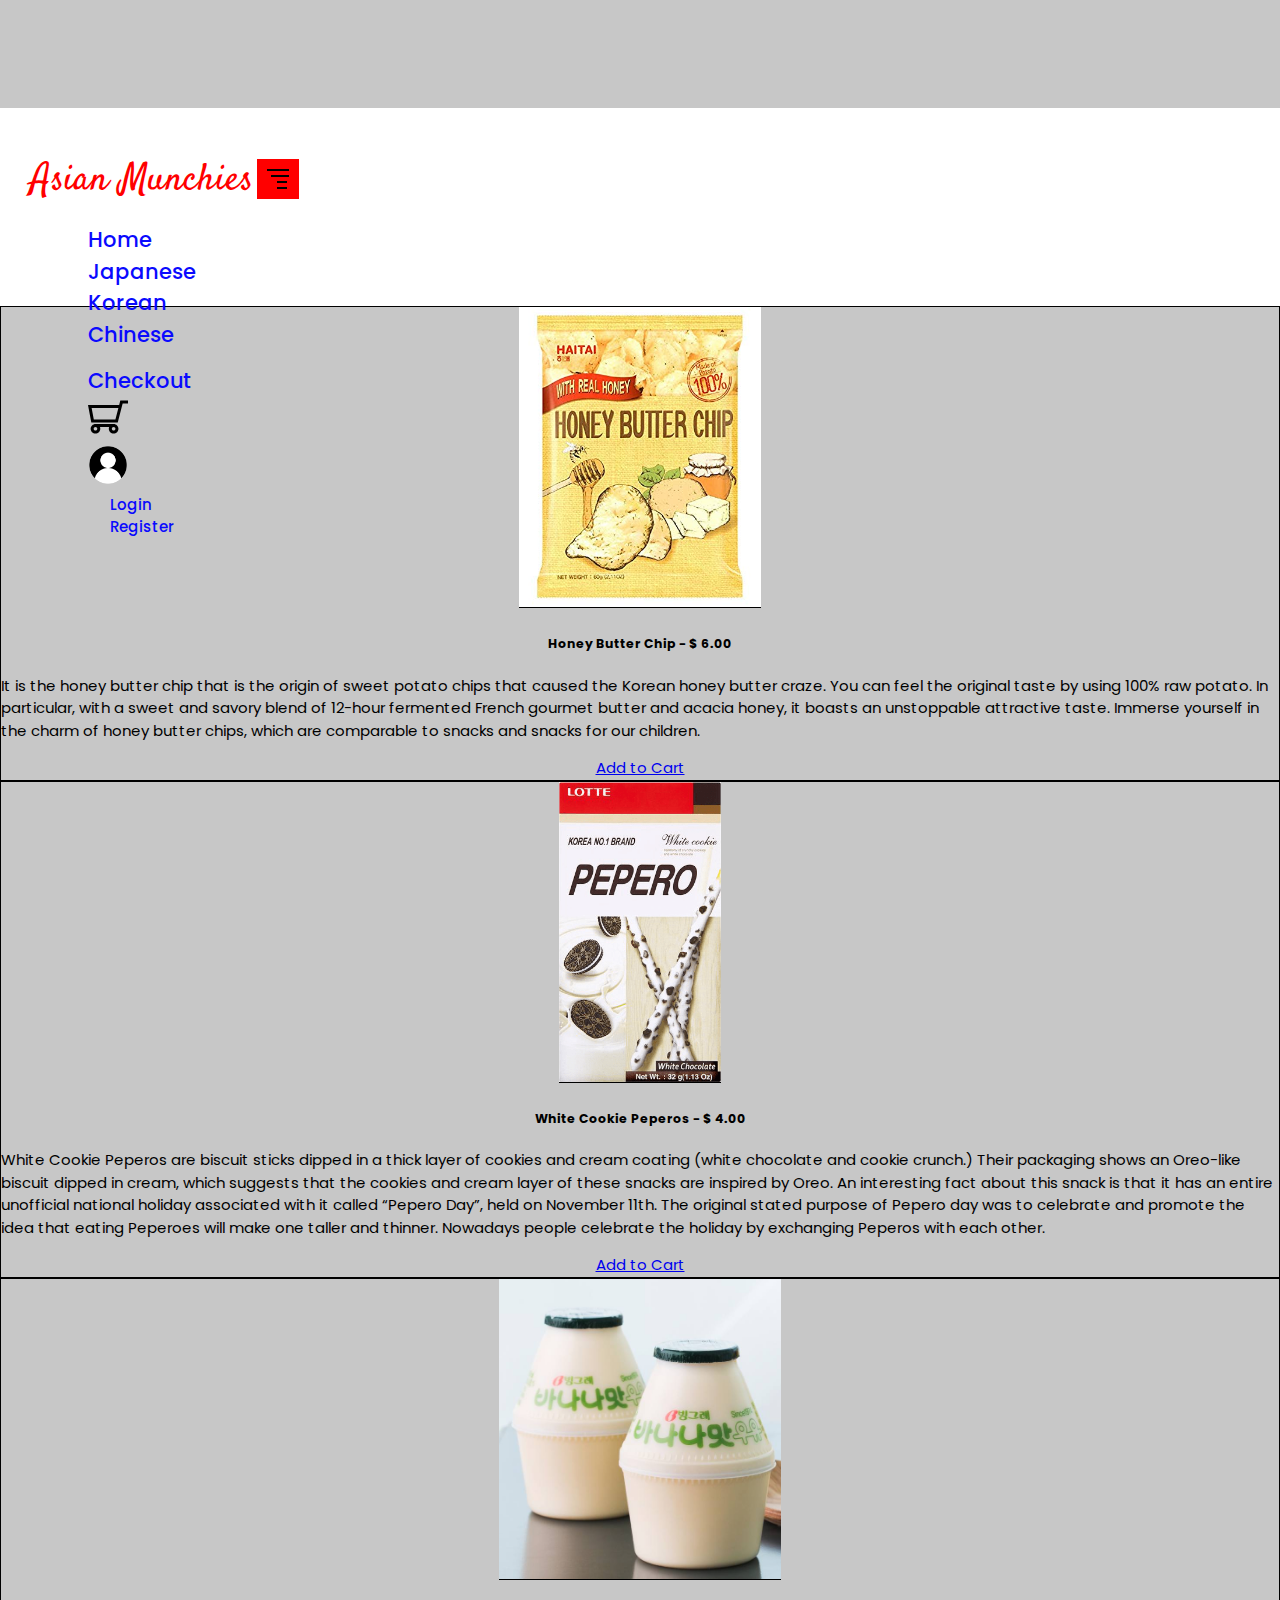
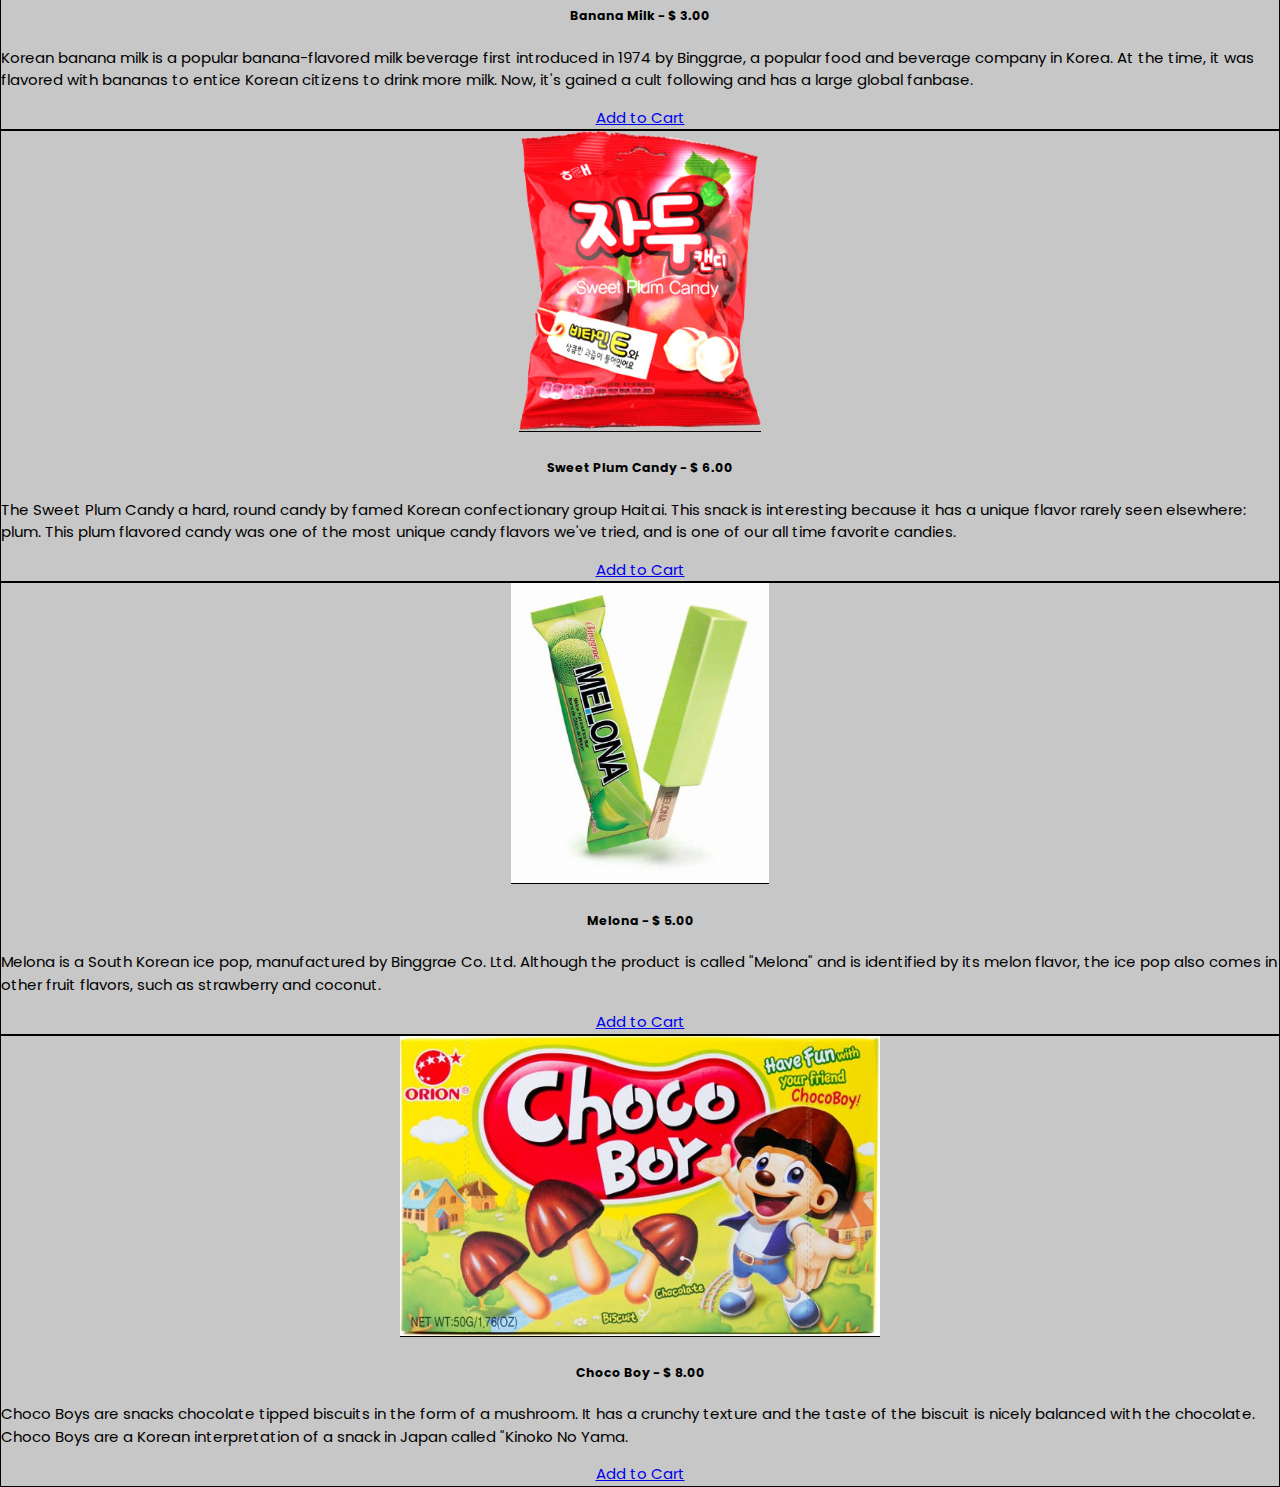
<file: korean.html>
<!DOCTYPE html>
<html lang="en">

<head>
    <meta charset="utf-8">
    <meta http-equiv="X-UA-Compatible" content="IE=edge">
    <title>AsianMunchies</title>
    <meta name="description" content="">
    <meta name="viewport" content="width=device-width, initial-scale=1">
    <!-- CSS only Bootstrap -->
    <link href="https://cdn.jsdelivr.net/npm/bootstrap@5.2.2/dist/css/bootstrap.min.css" rel="stylesheet"
        integrity="sha384-Zenh87qX5JnK2Jl0vWa8Ck2rdkQ2Bzep5IDxbcnCeuOxjzrPF/et3URy9Bv1WTRi" crossorigin="anonymous">
    <!-- Navbar CSS Template -->
    <link rel="stylesheet" href="css/navTemplate.css">

    <!-- styles.css -->
    <link rel="stylesheet" href="css/products.css">
</head>

<body>
    <!-- Created our Navbar with bootstrap -->
    <header class="header">
        <nav class="navbar navbar-expand-lg header-nav fixed-top">
            <div class="container-fluid">
                <!-- Second container with our logo and hamburger menu-->
                <a class="navbar-brand" href="index.html">Asian Munchies</a>
                <button class="navbar-toggler" type="button" data-bs-toggle="collapse"
                    data-bs-target="#navbarSupportedContent" aria-controls="navbarSupportedContent"
                    aria-expanded="false" aria-label="Toggle navigation">
                    <span class="navbar-toggler-icon"></span>
                    <span></span>
                    <span></span>
                    <span></span>
                </button>
                <div class="collapse navbar-collapse justify-content-between" id="navbarSupportedContent">
                    <!-- First container with home/snacks -->
                    <ul class="navbar-nav ms-auto mb-2 mb-lg-0 ">
                        <li class="nav-item">
                            <a class="nav-link" aria-current="page" href="index.html">Home</a>
                        </li>
                        <li class="nav-item">
                            <a class="nav-link" aria-current="page" href="japanese.html">Japanese</a>
                        </li>
                        <li class="nav-item">
                            <a class="nav-link" aria-current="page" href="korean.html">Korean</a>
                        </li>
                        <li class="nav-item">
                            <a class="nav-link" aria-current="page" href="chinese.html">Chinese</a>
                        </li>
                    </ul>
                    <!-- Third container with Checkout/cart/profile -->
                    <ul class="navbar-nav ms-auto mt-1">
                        <li class="nav-item">
                            <a class="nav-link" href="checkout.html">Checkout</a>
                        </li>
                        <li class="nav-item-cart">
                            <a class="nav-link" href="cart.html">
                                <img src="images/shopping-cart-outline.svg" width="40" alt="shopping-cart-outline">
                            </a>
                        </li>
                        <li class="nav-item dropdown">
                            <a class="nav-link dropdown" href="" id="navbarDropdown" role="button"
                                data-bs-toggle="dropdown" aria-expanded="false">
                                <img src="images/profile-pic-icon.png" width="40" alt="profile-icon">
                            </a>
                            <ul class="dropdown-menu dropdown-menu-lg-end" aria-labelledby="navbarDropdown">
                                <li><a class="dropdown-item" href="login.html">Login</a></li>
                                <li><a class="dropdown-item" href="register.html">Register</a></li>
                            </ul>
                    </ul>
                </div>
            </div>
        </nav>
    </header>

    <div class="container">
        <div class="row row-cols-1 row-cols-md-3 g-4">

            <div class="col">
                <div class="card h-100">
                    <img src="images/korean_snacks/Honey Butter Chips.jpg" class="card-img-top" alt="Honey Butter Chip">
                    <div class="card-body">
                        <h5 class="card-title">Honey Butter Chip - $ 6.00</h5>
                        <p class="card-text">It is the honey butter chip that is the origin of sweet potato chips that caused the Korean honey butter craze. You can feel the original taste by using 100% raw potato. In particular, with a sweet and savory blend of 12-hour fermented French gourmet butter and acacia honey, it boasts an unstoppable attractive taste. Immerse yourself in the charm of honey butter chips, which are comparable to snacks and snacks for our children. </p>
                        <a href="#" class="btn btn-primary">Add to Cart</a>
                    </div>
                </div>
            </div>
            <div class="col">
                <div class="card h-100">
                    <img src="images/korean_snacks/White-Cookie-Pepero.png" class="card-img-top" alt="Pepero">
                    <div class="card-body">
                        <h5 class="card-title">White Cookie Peperos - $ 4.00</h5>
                        <p class="card-text">White Cookie Peperos are biscuit sticks dipped in a thick layer of cookies and cream coating (white chocolate and cookie crunch.) Their packaging shows an Oreo-like biscuit dipped in cream, which suggests that the cookies and cream layer of these snacks are inspired by Oreo. An interesting fact about this snack is that it has an entire unofficial national holiday associated with it called “Pepero Day”, held on November 11th. The original stated purpose of Pepero day was to celebrate and promote the idea that eating Peperoes will make one taller and thinner. Nowadays people celebrate the holiday by exchanging Peperos with each other. </p>
                        <a href="#" class="btn btn-primary">Add to Cart</a>
                    </div>
                </div>
            </div>
            <div class="col">
                <div class="card h-100">
                    <img src="images/korean_snacks/Banana Milk.jpg" class="card-img-top"
                        alt="Banana Milk">
                    <div class="card-body">
                        <h5 class="card-title">Banana Milk - $ 3.00</h5>
                        <p class="card-text">Korean banana milk is a popular banana-flavored milk beverage first introduced in 1974 by Binggrae, a popular food and beverage company in Korea. At the time, it was flavored with bananas to entice Korean citizens to drink more milk. Now, it's gained a cult following and has a large global fanbase.
                        </p>
                        <a href="#" class="btn btn-primary">Add to Cart</a>
                    </div>
                </div>
            </div>
            <div class="col">
                <div class="card h-100">
                    <img src="images/korean_snacks/Sweet Plum Candy.png" class="card-img-top"
                        alt="Sweet Plum Candy">
                    <div class="card-body">
                        <h5 class="card-title">Sweet Plum Candy - $ 6.00</h5>
                        <p class="card-text">The Sweet Plum Candy a hard, round candy by famed Korean confectionary group Haitai. This snack is interesting because it has a unique flavor rarely seen elsewhere: plum. This plum flavored candy was one of the most unique candy flavors we've tried, and is one of our all time favorite candies.</p>
                        <a href="#" class="btn btn-primary">Add to Cart</a>
                    </div>
                </div>
            </div>
            <div class="col">
                <div class="card h-100">
                    <img src="images/korean_snacks/Melona.jpg" class="card-img-top"
                        alt="Melona">
                    <div class="card-body">
                        <h5 class="card-title">Melona - $ 5.00</h5>
                        <p class="card-text">Melona is a South Korean ice pop, manufactured by Binggrae Co. Ltd. Although the product is called "Melona" and is identified by its melon flavor, the ice pop also comes in other fruit flavors, such as strawberry and coconut.</p>
                        <a href="#" class="btn btn-primary">Add to Cart</a>
                    </div>
                </div>
            </div>
            <div class="col">
                <div class="card h-100">
                    <img src="images/korean_snacks/Choco Boy.jpg" class="card-img-top" alt="Choco Boy">
                    <div class="card-body">
                        <h5 class="card-title">Choco Boy - $ 8.00</h5>
                        <p class="card-text">
                            Choco Boys are snacks chocolate tipped biscuits in the form of a mushroom. It has a crunchy texture and the taste of the biscuit is nicely balanced with the chocolate. Choco Boys are a Korean interpretation of a snack in Japan called "Kinoko No Yama.</p>
                        <a href="#" class="btn btn-primary">Add to Cart</a>
                    </div>
                </div>
            </div>
        </div>
    </div>

    <!-- JavaScript Bundle with Popper -->
    <script src="https://cdn.jsdelivr.net/npm/bootstrap@5.2.2/dist/js/bootstrap.bundle.min.js"
        integrity="sha384-OERcA2EqjJCMA+/3y+gxIOqMEjwtxJY7qPCqsdltbNJuaOe923+mo//f6V8Qbsw3"
        crossorigin="anonymous"></script>
</body>

</html>
</file>
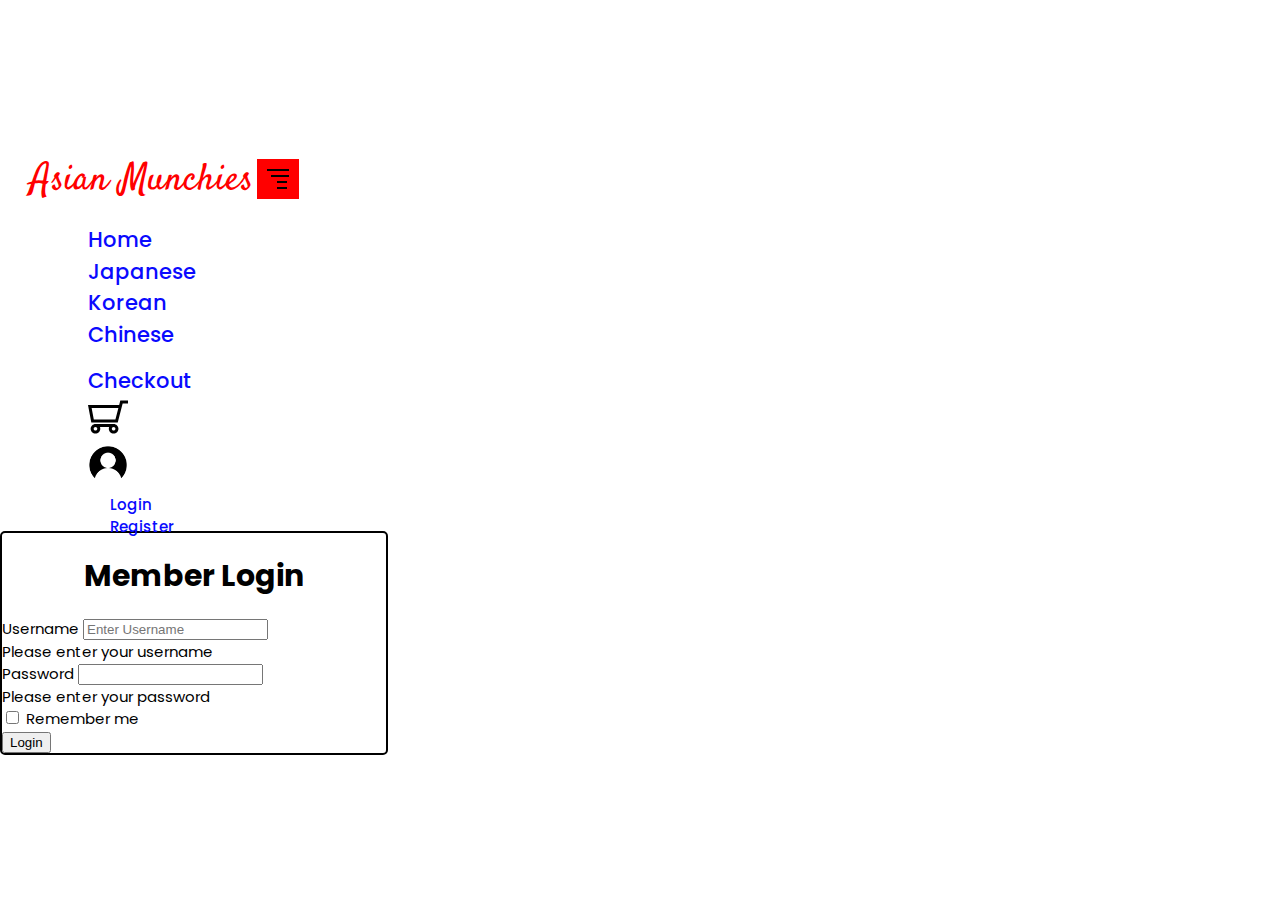
<file: login.html>
<!DOCTYPE html>
<html lang="en">

<head>
    <meta charset="utf-8">
    <meta http-equiv="X-UA-Compatible" content="IE=edge">
    <title>AsianMunchies</title>
    <meta name="description" content="">
    <meta name="viewport" content="width=device-width, initial-scale=1">
    <!-- CSS only Bootstrap -->
    <link href="https://cdn.jsdelivr.net/npm/bootstrap@5.2.2/dist/css/bootstrap.min.css" rel="stylesheet"
        integrity="sha384-Zenh87qX5JnK2Jl0vWa8Ck2rdkQ2Bzep5IDxbcnCeuOxjzrPF/et3URy9Bv1WTRi" crossorigin="anonymous">
    <!-- Navbar CSS Template -->
    <link rel="stylesheet" href="css/navTemplate.css">

    <!-- styles.css -->
    <link rel="stylesheet" href="css/login.css">
</head>

<body>
    <!-- Created our Navbar with bootstrap -->
    <header class="header">
        <nav class="navbar navbar-expand-lg header-nav fixed-top">
            <div class="container-fluid">
                <!-- Second container with our logo and hamburger menu-->
                <a class="navbar-brand" href="index.html">Asian Munchies</a>
                <button class="navbar-toggler" type="button" data-bs-toggle="collapse"
                    data-bs-target="#navbarSupportedContent" aria-controls="navbarSupportedContent"
                    aria-expanded="false" aria-label="Toggle navigation">
                    <span class="navbar-toggler-icon"></span>
                    <span></span>
                    <span></span>
                    <span></span>
                </button>
                <div class="collapse navbar-collapse justify-content-between" id="navbarSupportedContent">
                    <!-- First container with home/snacks -->
                    <ul class="navbar-nav ms-auto mb-2 mb-lg-0 ">
                        <li class="nav-item">
                            <a class="nav-link" aria-current="page" href="index.html">Home</a>
                        </li>
                        <li class="nav-item">
                            <a class="nav-link" aria-current="page" href="japanese.html">Japanese</a>
                        </li>
                        <li class="nav-item">
                            <a class="nav-link" aria-current="page" href="korean.html">Korean</a>
                        </li>
                        <li class="nav-item">
                            <a class="nav-link" aria-current="page" href="chinese.html">Chinese</a>
                        </li>
                    </ul>
                    <!-- Third container with Checkout/cart/profile -->
                    <ul class="navbar-nav ms-auto mt-1">
                        <li class="nav-item">
                            <a class="nav-link" href="checkout.html">Checkout</a>
                        </li>
                        <li class="nav-item-cart">
                            <a class="nav-link" href="cart.html">
                                <img src="images/shopping-cart-outline.svg" width="40" alt="shopping-cart-outline">
                            </a>
                        </li>
                        <li class="nav-item dropdown">
                            <a class="nav-link dropdown" href="" id="navbarDropdown" role="button"
                                data-bs-toggle="dropdown" aria-expanded="false">
                                <img src="images/profile-pic-icon.png" width="40" alt="profile-icon">
                            </a>
                            <ul class="dropdown-menu dropdown-menu-lg-end" aria-labelledby="navbarDropdown">
                                <li><a class="dropdown-item" href="login.html">Login</a></li>
                                <li><a class="dropdown-item" href="register.html">Register</a></li>
                            </ul>
                    </ul>
                </div>
            </div>
        </nav>
    </header>

    <div class="container">
        <h1 style="text-align: center;">Member Login</h1>
        <form class="needs-validation" novalidate>
            <!-- Username -->
            <div class="mb-3">
                <label for="usernameInput" class="form-label">Username</label>
                <input type="text" class="form-control" placeholder="Enter Username" id="usernameInput" required>
                <div class="invalid-feedback">Please enter your username</div>
            </div>
            <!-- Password -->
            <div class="mb-3">
                <label for="password1" class="form-label">Password</label>
                <input type="password" class="form-control" id="password1" required>
                <div class="invalid-feedback">Please enter your password</div>
            </div>
            <!-- remember me check -->
            <div class="form-check">
                <input class="form-check-input" type="checkbox" id="flexCheckDefault" required>
                <label class="form-check-label" for="flexCheckDefault">
                    Remember me
                </label>
            </div>
            <!-- Login Button -->
            <button type="submit" class="btn btn-primary">Login</button>
        </form>
    </div>


    <!-- JavaScript Bundle with Popper -->
    <script src="scripts/scripts.js"></script>
    <script src="https://cdn.jsdelivr.net/npm/bootstrap@5.2.2/dist/js/bootstrap.bundle.min.js"
        integrity="sha384-OERcA2EqjJCMA+/3y+gxIOqMEjwtxJY7qPCqsdltbNJuaOe923+mo//f6V8Qbsw3"
        crossorigin="anonymous"></script>
</body>

</html>
</file>
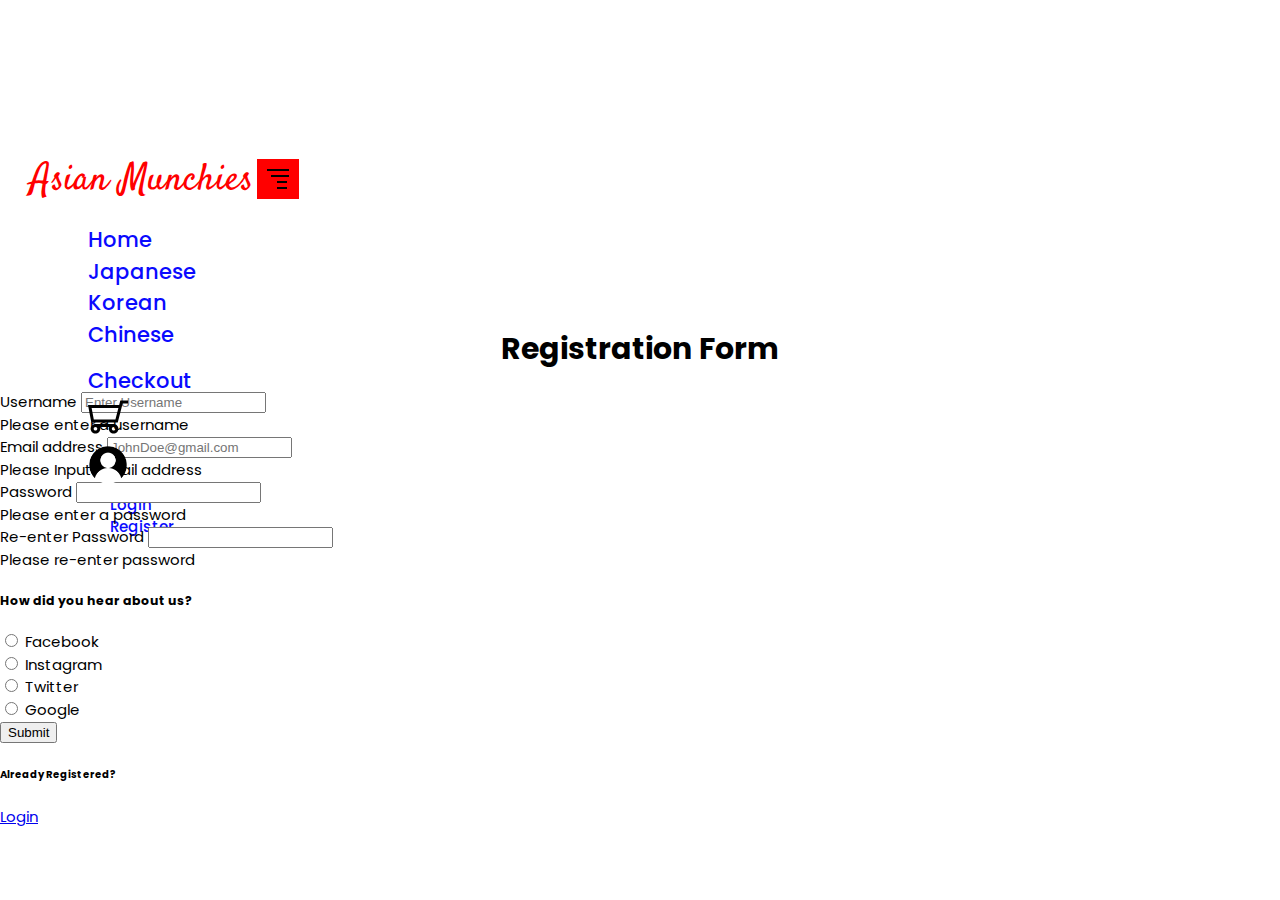
<file: register.html>
<!DOCTYPE html>
<html lang="en">

<head>
    <meta charset="utf-8">
    <meta http-equiv="X-UA-Compatible" content="IE=edge">
    <title>AsianMunchies</title>
    <meta name="description" content="">
    <meta name="viewport" content="width=device-width, initial-scale=1">
    <!-- CSS only Bootstrap -->
    <link href="https://cdn.jsdelivr.net/npm/bootstrap@5.2.2/dist/css/bootstrap.min.css" rel="stylesheet"
        integrity="sha384-Zenh87qX5JnK2Jl0vWa8Ck2rdkQ2Bzep5IDxbcnCeuOxjzrPF/et3URy9Bv1WTRi" crossorigin="anonymous">
    <!-- Navbar CSS Template -->
    <link rel="stylesheet" href="css/navTemplate.css">

    <!-- styles.css -->
    <link rel="stylesheet" href="css/register.css">
</head>

<body>
    <!-- Created our Navbar with bootstrap -->
    <header class="header">
        <nav class="navbar navbar-expand-lg header-nav fixed-top">
            <div class="container-fluid">
                <!-- Second container with our logo and hamburger menu-->
                <a class="navbar-brand" href="index.html">Asian Munchies</a>
                <button class="navbar-toggler" type="button" data-bs-toggle="collapse"
                    data-bs-target="#navbarSupportedContent" aria-controls="navbarSupportedContent"
                    aria-expanded="false" aria-label="Toggle navigation">
                    <span class="navbar-toggler-icon"></span>
                    <span></span>
                    <span></span>
                    <span></span>
                </button>
                <div class="collapse navbar-collapse justify-content-between" id="navbarSupportedContent">
                    <!-- First container with home/snacks -->
                    <ul class="navbar-nav ms-auto mb-2 mb-lg-0 ">
                        <li class="nav-item">
                            <a class="nav-link" aria-current="page" href="index.html">Home</a>
                        </li>
                        <li class="nav-item">
                            <a class="nav-link" aria-current="page" href="japanese.html">Japanese</a>
                        </li>
                        <li class="nav-item">
                            <a class="nav-link" aria-current="page" href="korean.html">Korean</a>
                        </li>
                        <li class="nav-item">
                            <a class="nav-link" aria-current="page" href="chinese.html">Chinese</a>
                        </li>
                    </ul>
                    <!-- Third container with Checkout/cart/profile -->
                    <ul class="navbar-nav ms-auto mt-1">
                        <li class="nav-item">
                            <a class="nav-link" href="checkout.html">Checkout</a>
                        </li>
                        <li class="nav-item-cart">
                            <a class="nav-link" href="cart.html">
                                <img src="images/shopping-cart-outline.svg" width="40" alt="shopping-cart-outline">
                            </a>
                        </li>
                        <li class="nav-item dropdown">
                            <a class="nav-link dropdown" href="" id="navbarDropdown" role="button"
                                data-bs-toggle="dropdown" aria-expanded="false">
                                <img src="images/profile-pic-icon.png" width="40" alt="profile-icon">
                            </a>
                            <ul class="dropdown-menu dropdown-menu-lg-end" aria-labelledby="navbarDropdown">
                                <li><a class="dropdown-item" href="login.html">Login</a></li>
                                <li><a class="dropdown-item" href="register.html">Register</a></li>
                            </ul>
                    </ul>
                </div>
            </div>
        </nav>
    </header>

    <div class="container">
        <h1 style="text-align: center;">Registration Form</h1>
        <form class="needs-validation" novalidate>
            <!-- Username -->
            <div class="mb-3">
                <label for="usernameInput" class="form-label">Username</label>
                <input type="text" class="form-control" placeholder="Enter Username" id="usernameInput" required>
                <div class="invalid-feedback">Please enter a username</div>
            </div>
            <!-- Email Address -->
            <div class="mb-3">
                <label for="exampleInputEmail1" class="form-label">Email address</label>
                <input type="email" class="form-control" placeholder="JohnDoe@gmail.com" id="exampleInputEmail1"
                    required>
                <div class="invalid-feedback">Please Input email address</div>
            </div>
            <!-- Password -->
            <div class="mb-3">
                <label for="password1" class="form-label">Password</label>
                <input type="password" class="form-control" id="password1" required>
                <div class="invalid-feedback">Please enter a password</div>
            </div>
            <!-- Re-enter Password -->
            <div class="mb-3">
                <label for="password2" class="form-label">Re-enter Password</label>
                <input type="password" class="form-control" id="password2" required>
                <div class="invalid-feedback">Please re-enter password</div>
            </div>
            <!-- Radio Check -->
            <h5 class="mb-3">How did you hear about us?</h5>
            <div class="form-check">
                <input class="form-check-input" type="radio" name="flexRadioDefault" id="flexRadioDefault1">
                <label class="form-check-label" for="flexRadioDefault1">
                    Facebook
                </label>
            </div>
            <div class="form-check">
                <input class="form-check-input" type="radio" name="flexRadioDefault" id="flexRadioDefault2">
                <label class="form-check-label" for="flexRadioDefault2">
                    Instagram
                </label>
            </div>
            <div class="form-check">
                <input class="form-check-input" type="radio" name="flexRadioDefault" id="flexRadioDefault3">
                <label class="form-check-label" for="flexRadioDefault3">
                    Twitter
                </label>
            </div>
            <div class="form-check">
                <input class="form-check-input" type="radio" name="flexRadioDefault" id="flexRadioDefault4" required>
                <label class="form-check-label" for="flexRadioDefault4">
                    Google
                </label>
            </div>
            <!-- Submit Button -->
            <button type="submit" class="btn btn-primary">Submit</button>
            <br>
            <h6>Already Registered?</h6>
            <a class="btn btn-primary" href="login.html" role="button">Login</a>
        </form>
    </div>


    <!-- JavaScript Bundle with Popper -->
    <script src="scripts/scripts.js"></script>
    <script src="https://cdn.jsdelivr.net/npm/bootstrap@5.2.2/dist/js/bootstrap.bundle.min.js"
        integrity="sha384-OERcA2EqjJCMA+/3y+gxIOqMEjwtxJY7qPCqsdltbNJuaOe923+mo//f6V8Qbsw3"
        crossorigin="anonymous"></script>
</body>

</html>
</file>
<file: css/navTemplate.css>
@import url('https://fonts.googleapis.com/css2?family=Poppins:ital,wght@1,600&display=swap');
@import url('https://fonts.googleapis.com/css2?family=Satisfy&display=swap');

html,
body {
    font-family: 'Poppins';
    font-size: 15px;
    line-height: 1.5;
    box-sizing: border-box;
    margin: 0;
    top: 0;
    left: 0;
}
body{
    margin-top: 12vh;
}
*::-webkit-scrollbar,
*::-webkit-scrollbar-thumb {
    width: 5px;
    border-radius: 3px;
    background-clip: padding-box;
    border: 1 solid transparent;
}

*::-webkit-scrollbar-thumb {
    box-shadow: inset 0 0 0 10px;
}

.navbar a {
    text-decoration: none;
    color: rgb(10, 10, 254);
    font-weight: 500;
}

.navbar a:hover {
    color: red;
}

ul {
    list-style: none;
}

.navbar {
    background: rgb(255, 255, 255);
    padding: 3rem 2rem;
    height: 0rem;
    min-height: 12vh;
}

.navbar .navbar-brand a {
    padding: 1rem 0;
    display: block;
    text-decoration: none;
}

.container-fluid .navbar-brand {
    font-family: 'Satisfy', cursive;
    font-size: 2.5rem;
    color: red
}

.navbar-toggler {
    background: red;
    border: none;
    padding: 10px 10px;
    outline: none;
}

.navbar-toggler span {
    display: block;
    width: 22px;
    height: 2px;
    border: 1px;
    background-color: rgb(0, 0, 0);
}

.navbar-toggler span+span {
    margin-top: 4px;
    width: 18px;
    margin-left: 4px;
}

.navbar-toggler span+span+span {
    width: 10px;
    margin-left: 10px;
}

@media screen and (max-width:992px) {

    .navbar,
    .navbar .container-fluid,
    .navbar-collapse {
        padding: 0 2rem;
        background-color: rgb(253, 253, 253);
    }
}

.navbar-expand-lg .navbar-nav .nav-link {
    padding: 2rem 1.2rem;
    font-size: 1.4rem;
    position: relative;
}

.navbar-expand-lg .navbar-nav .nav-link:hover {
    border-top: 4px solid red;
}

.navbar-expand-lg .navbar-nav .nav-link:active {
    border-top: 4px solid red;
    color: red;
}
</file>
<file: css/styles.css>
@import url('https://fonts.googleapis.com/css2?family=Poppins:ital,wght@1,600&display=swap');
@import url('https://fonts.googleapis.com/css2?family=Satisfy&display=swap');
body{
    margin-top: 12vh;
}
#home img{
    height: 100%;
    max-height: 400px;
    width: 100%;
    max-width: 100%;
} 
#home h1{
    text-align: center;
    margin-top: 20px;
    font-family: 'Satisfy', cursive;
    font-size: 2.5rem;
    color: red
}
#home .white, #home ul{
    text-align: left;
    color: white;
    font-family:'Poppins';
    list-style: circle;
}
#home .black{
    text-align: left;
    color: rgb(0, 0, 0);
    font-family:'Poppins';
}
.munchies:hover{
    color: red;
    text-decoration: underline;
}
html{
    overflow-x: hidden;
}
</file>
<file: css/cart.css>
@media (min-width: 1025px) {
    .h-custom {
        height: 100vh !important;
    }
}

.card-registration .select-input.form-control[readonly]:not([disabled]) {
    font-size: 1rem;
    line-height: 2.15;
    padding-left: .75em;
    padding-right: .75em;
}

.card-registration .select-arrow {
    top: 13px;
}

.bg-grey {
    background-color: #eae8e8;
}

@media (min-width: 992px) {
    .card-registration-2 .bg-grey {
        border-top-right-radius: 16px;
        border-bottom-right-radius: 16px;
    }
}

@media (max-width: 991px) {
    .card-registration-2 .bg-grey {
        border-bottom-left-radius: 16px;
        border-bottom-right-radius: 16px;
    }
}
</file>
<file: css/products.css>
.card-img-top{
    height: 300px;
    border-bottom: 1px solid black;
}
body{
    background-color: rgba(128, 128, 128, 0.445);
}
.card{
    border: 1px solid black;
    text-align: center;
}
.card-text{
    text-align: left;
}
</file>
<file: css/login.css>
.container{
    width: 30vw;
    border: 2px solid black;
    border-radius: 5px;
    margin-top: 25vh;
}
</file>
<file: css/register.css>
.form-check h5{
    padding-left: 0;
}
</file>
